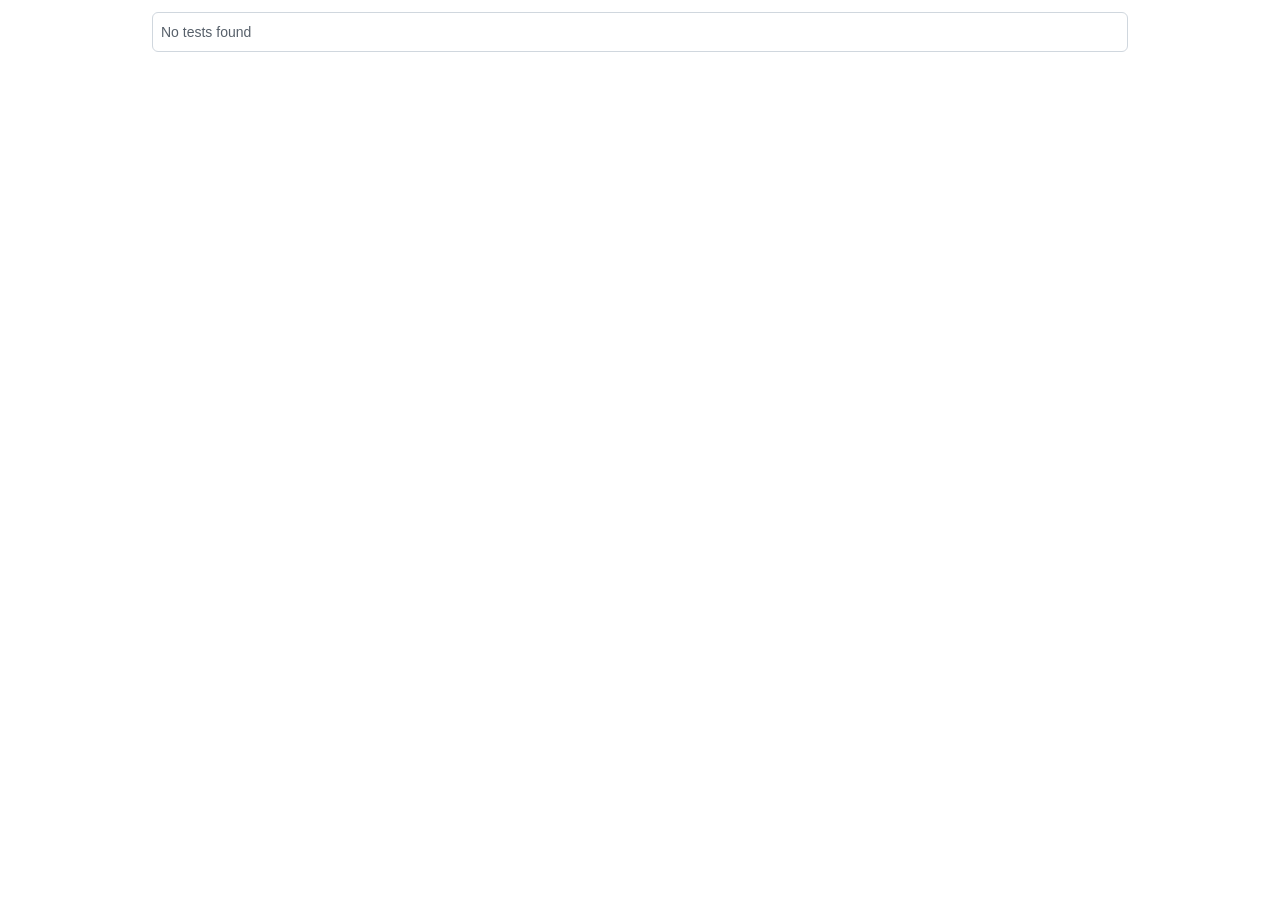
<file: tests/node_modules/playwright-core/lib/vite/htmlReport/index.html>
<!DOCTYPE html>
<html style='scrollbar-gutter: stable both-edges;'>
  <head>
    <meta charset='UTF-8'>
    <meta name='color-scheme' content='dark light'>
    <meta name='viewport' content='width=device-width, initial-scale=1.0'>
    <title>Playwright Test Report</title>
    <script type="module" crossorigin src="./report.js"></script>
    <link rel="stylesheet" crossorigin href="./report.css">
  </head>
  <body>
    <div id='root'></div>
  </body>
</html>
</file>
<file: tests/node_modules/playwright-core/lib/vite/htmlReport/report.css>
:root{--color-canvas-default-transparent: rgba(255,255,255,0);--color-marketing-icon-primary: #218bff;--color-marketing-icon-secondary: #54aeff;--color-diff-blob-addition-num-text: #24292f;--color-diff-blob-addition-fg: #24292f;--color-diff-blob-addition-num-bg: #CCFFD8;--color-diff-blob-addition-line-bg: #E6FFEC;--color-diff-blob-addition-word-bg: #ABF2BC;--color-diff-blob-deletion-num-text: #24292f;--color-diff-blob-deletion-fg: #24292f;--color-diff-blob-deletion-num-bg: #FFD7D5;--color-diff-blob-deletion-line-bg: #FFEBE9;--color-diff-blob-deletion-word-bg: rgba(255,129,130,.4);--color-diff-blob-hunk-num-bg: rgba(84,174,255,.4);--color-diff-blob-expander-icon: #57606a;--color-diff-blob-selected-line-highlight-mix-blend-mode: multiply;--color-diffstat-deletion-border: rgba(27,31,36,.15);--color-diffstat-addition-border: rgba(27,31,36,.15);--color-diffstat-addition-bg: #2da44e;--color-search-keyword-hl: #fff8c5;--color-prettylights-syntax-comment: #6e7781;--color-prettylights-syntax-constant: #0550ae;--color-prettylights-syntax-entity: #8250df;--color-prettylights-syntax-storage-modifier-import: #24292f;--color-prettylights-syntax-entity-tag: #116329;--color-prettylights-syntax-keyword: #cf222e;--color-prettylights-syntax-string: #0a3069;--color-prettylights-syntax-variable: #953800;--color-prettylights-syntax-brackethighlighter-unmatched: #82071e;--color-prettylights-syntax-invalid-illegal-text: #f6f8fa;--color-prettylights-syntax-invalid-illegal-bg: #82071e;--color-prettylights-syntax-carriage-return-text: #f6f8fa;--color-prettylights-syntax-carriage-return-bg: #cf222e;--color-prettylights-syntax-string-regexp: #116329;--color-prettylights-syntax-markup-list: #3b2300;--color-prettylights-syntax-markup-heading: #0550ae;--color-prettylights-syntax-markup-italic: #24292f;--color-prettylights-syntax-markup-bold: #24292f;--color-prettylights-syntax-markup-deleted-text: #82071e;--color-prettylights-syntax-markup-deleted-bg: #FFEBE9;--color-prettylights-syntax-markup-inserted-text: #116329;--color-prettylights-syntax-markup-inserted-bg: #dafbe1;--color-prettylights-syntax-markup-changed-text: #953800;--color-prettylights-syntax-markup-changed-bg: #ffd8b5;--color-prettylights-syntax-markup-ignored-text: #eaeef2;--color-prettylights-syntax-markup-ignored-bg: #0550ae;--color-prettylights-syntax-meta-diff-range: #8250df;--color-prettylights-syntax-brackethighlighter-angle: #57606a;--color-prettylights-syntax-sublimelinter-gutter-mark: #8c959f;--color-prettylights-syntax-constant-other-reference-link: #0a3069;--color-codemirror-text: #24292f;--color-codemirror-bg: #ffffff;--color-codemirror-gutters-bg: #ffffff;--color-codemirror-guttermarker-text: #ffffff;--color-codemirror-guttermarker-subtle-text: #6e7781;--color-codemirror-linenumber-text: #57606a;--color-codemirror-cursor: #24292f;--color-codemirror-selection-bg: rgba(84,174,255,.4);--color-codemirror-activeline-bg: rgba(234,238,242,.5);--color-codemirror-matchingbracket-text: #24292f;--color-codemirror-lines-bg: #ffffff;--color-codemirror-syntax-comment: #24292f;--color-codemirror-syntax-constant: #0550ae;--color-codemirror-syntax-entity: #8250df;--color-codemirror-syntax-keyword: #cf222e;--color-codemirror-syntax-storage: #cf222e;--color-codemirror-syntax-string: #0a3069;--color-codemirror-syntax-support: #0550ae;--color-codemirror-syntax-variable: #953800;--color-checks-bg: #24292f;--color-checks-run-border-width: 0px;--color-checks-container-border-width: 0px;--color-checks-text-primary: #f6f8fa;--color-checks-text-secondary: #8c959f;--color-checks-text-link: #54aeff;--color-checks-btn-icon: #afb8c1;--color-checks-btn-hover-icon: #f6f8fa;--color-checks-btn-hover-bg: rgba(255,255,255,.125);--color-checks-input-text: #eaeef2;--color-checks-input-placeholder-text: #8c959f;--color-checks-input-focus-text: #8c959f;--color-checks-input-bg: #32383f;--color-checks-input-shadow: none;--color-checks-donut-error: #fa4549;--color-checks-donut-pending: #bf8700;--color-checks-donut-success: #2da44e;--color-checks-donut-neutral: #afb8c1;--color-checks-dropdown-text: #afb8c1;--color-checks-dropdown-bg: #32383f;--color-checks-dropdown-border: #424a53;--color-checks-dropdown-shadow: rgba(27,31,36,.3);--color-checks-dropdown-hover-text: #f6f8fa;--color-checks-dropdown-hover-bg: #424a53;--color-checks-dropdown-btn-hover-text: #f6f8fa;--color-checks-dropdown-btn-hover-bg: #32383f;--color-checks-scrollbar-thumb-bg: #57606a;--color-checks-header-label-text: #d0d7de;--color-checks-header-label-open-text: #f6f8fa;--color-checks-header-border: #32383f;--color-checks-header-icon: #8c959f;--color-checks-line-text: #d0d7de;--color-checks-line-num-text: rgba(140,149,159,.75);--color-checks-line-timestamp-text: #8c959f;--color-checks-line-hover-bg: #32383f;--color-checks-line-selected-bg: rgba(33,139,255,.15);--color-checks-line-selected-num-text: #54aeff;--color-checks-line-dt-fm-text: #24292f;--color-checks-line-dt-fm-bg: #9a6700;--color-checks-gate-bg: rgba(125,78,0,.15);--color-checks-gate-text: #d0d7de;--color-checks-gate-waiting-text: #afb8c1;--color-checks-step-header-open-bg: #32383f;--color-checks-step-error-text: #ff8182;--color-checks-step-warning-text: #d4a72c;--color-checks-logline-text: #8c959f;--color-checks-logline-num-text: rgba(140,149,159,.75);--color-checks-logline-debug-text: #c297ff;--color-checks-logline-error-text: #d0d7de;--color-checks-logline-error-num-text: #ff8182;--color-checks-logline-error-bg: rgba(164,14,38,.15);--color-checks-logline-warning-text: #d0d7de;--color-checks-logline-warning-num-text: #d4a72c;--color-checks-logline-warning-bg: rgba(125,78,0,.15);--color-checks-logline-command-text: #54aeff;--color-checks-logline-section-text: #4ac26b;--color-checks-ansi-black: #24292f;--color-checks-ansi-black-bright: #32383f;--color-checks-ansi-white: #d0d7de;--color-checks-ansi-white-bright: #d0d7de;--color-checks-ansi-gray: #8c959f;--color-checks-ansi-red: #ff8182;--color-checks-ansi-red-bright: #ffaba8;--color-checks-ansi-green: #4ac26b;--color-checks-ansi-green-bright: #6fdd8b;--color-checks-ansi-yellow: #d4a72c;--color-checks-ansi-yellow-bright: #eac54f;--color-checks-ansi-blue: #54aeff;--color-checks-ansi-blue-bright: #80ccff;--color-checks-ansi-magenta: #c297ff;--color-checks-ansi-magenta-bright: #d8b9ff;--color-checks-ansi-cyan: #76e3ea;--color-checks-ansi-cyan-bright: #b3f0ff;--color-project-header-bg: #24292f;--color-project-sidebar-bg: #ffffff;--color-project-gradient-in: #ffffff;--color-project-gradient-out: rgba(255,255,255,0);--color-mktg-success: rgba(36,146,67,1);--color-mktg-info: rgba(19,119,234,1);--color-mktg-bg-shade-gradient-top: rgba(27,31,36,.065);--color-mktg-bg-shade-gradient-bottom: rgba(27,31,36,0);--color-mktg-btn-bg-top: hsla(228,82%,66%,1);--color-mktg-btn-bg-bottom: #4969ed;--color-mktg-btn-bg-overlay-top: hsla(228,74%,59%,1);--color-mktg-btn-bg-overlay-bottom: #3355e0;--color-mktg-btn-text: #ffffff;--color-mktg-btn-primary-bg-top: hsla(137,56%,46%,1);--color-mktg-btn-primary-bg-bottom: #2ea44f;--color-mktg-btn-primary-bg-overlay-top: hsla(134,60%,38%,1);--color-mktg-btn-primary-bg-overlay-bottom: #22863a;--color-mktg-btn-primary-text: #ffffff;--color-mktg-btn-enterprise-bg-top: hsla(249,100%,72%,1);--color-mktg-btn-enterprise-bg-bottom: #6f57ff;--color-mktg-btn-enterprise-bg-overlay-top: hsla(248,65%,63%,1);--color-mktg-btn-enterprise-bg-overlay-bottom: #614eda;--color-mktg-btn-enterprise-text: #ffffff;--color-mktg-btn-outline-text: #4969ed;--color-mktg-btn-outline-border: rgba(73,105,237,.3);--color-mktg-btn-outline-hover-text: #3355e0;--color-mktg-btn-outline-hover-border: rgba(51,85,224,.5);--color-mktg-btn-outline-focus-border: #4969ed;--color-mktg-btn-outline-focus-border-inset: rgba(73,105,237,.5);--color-mktg-btn-dark-text: #ffffff;--color-mktg-btn-dark-border: rgba(255,255,255,.3);--color-mktg-btn-dark-hover-text: #ffffff;--color-mktg-btn-dark-hover-border: rgba(255,255,255,.5);--color-mktg-btn-dark-focus-border: #ffffff;--color-mktg-btn-dark-focus-border-inset: rgba(255,255,255,.5);--color-avatar-bg: #ffffff;--color-avatar-border: rgba(27,31,36,.15);--color-avatar-stack-fade: #afb8c1;--color-avatar-stack-fade-more: #d0d7de;--color-avatar-child-shadow: -2px -2px 0 rgba(255,255,255,.8);--color-topic-tag-border: rgba(0,0,0,0);--color-select-menu-backdrop-border: rgba(0,0,0,0);--color-select-menu-tap-highlight: rgba(175,184,193,.5);--color-select-menu-tap-focus-bg: #b6e3ff;--color-overlay-shadow: 0 1px 3px rgba(27,31,36,.12), 0 8px 24px rgba(66,74,83,.12);--color-header-text: rgba(255,255,255,.7);--color-header-bg: #24292f;--color-header-logo: #ffffff;--color-header-search-bg: #24292f;--color-header-search-border: #57606a;--color-sidenav-selected-bg: #ffffff;--color-menu-bg-active: rgba(0,0,0,0);--color-control-transparent-bg-hover: #818b981a;--color-input-disabled-bg: rgba(175,184,193,.2);--color-timeline-badge-bg: #eaeef2;--color-ansi-black: #24292f;--color-ansi-black-bright: #57606a;--color-ansi-white: #6e7781;--color-ansi-white-bright: #8c959f;--color-ansi-gray: #6e7781;--color-ansi-red: #cf222e;--color-ansi-red-bright: #a40e26;--color-ansi-green: #116329;--color-ansi-green-bright: #1a7f37;--color-ansi-yellow: #4d2d00;--color-ansi-yellow-bright: #633c01;--color-ansi-blue: #0969da;--color-ansi-blue-bright: #218bff;--color-ansi-magenta: #8250df;--color-ansi-magenta-bright: #a475f9;--color-ansi-cyan: #1b7c83;--color-ansi-cyan-bright: #3192aa;--color-btn-text: #24292f;--color-btn-bg: #f6f8fa;--color-btn-border: rgba(27,31,36,.15);--color-btn-shadow: 0 1px 0 rgba(27,31,36,.04);--color-btn-inset-shadow: inset 0 1px 0 rgba(255,255,255,.25);--color-btn-hover-bg: #f3f4f6;--color-btn-hover-border: rgba(27,31,36,.15);--color-btn-active-bg: hsla(220,14%,93%,1);--color-btn-active-border: rgba(27,31,36,.15);--color-btn-selected-bg: hsla(220,14%,94%,1);--color-btn-focus-bg: #f6f8fa;--color-btn-focus-border: rgba(27,31,36,.15);--color-btn-focus-shadow: 0 0 0 3px rgba(9,105,218,.3);--color-btn-shadow-active: inset 0 .15em .3em rgba(27,31,36,.15);--color-btn-shadow-input-focus: 0 0 0 .2em rgba(9,105,218,.3);--color-btn-counter-bg: rgba(27,31,36,.08);--color-btn-primary-text: #ffffff;--color-btn-primary-bg: #2da44e;--color-btn-primary-border: rgba(27,31,36,.15);--color-btn-primary-shadow: 0 1px 0 rgba(27,31,36,.1);--color-btn-primary-inset-shadow: inset 0 1px 0 rgba(255,255,255,.03);--color-btn-primary-hover-bg: #2c974b;--color-btn-primary-hover-border: rgba(27,31,36,.15);--color-btn-primary-selected-bg: hsla(137,55%,36%,1);--color-btn-primary-selected-shadow: inset 0 1px 0 rgba(0,45,17,.2);--color-btn-primary-disabled-text: rgba(255,255,255,.8);--color-btn-primary-disabled-bg: #94d3a2;--color-btn-primary-disabled-border: rgba(27,31,36,.15);--color-btn-primary-focus-bg: #2da44e;--color-btn-primary-focus-border: rgba(27,31,36,.15);--color-btn-primary-focus-shadow: 0 0 0 3px rgba(45,164,78,.4);--color-btn-primary-icon: rgba(255,255,255,.8);--color-btn-primary-counter-bg: rgba(255,255,255,.2);--color-btn-outline-text: #0969da;--color-btn-outline-hover-text: #ffffff;--color-btn-outline-hover-bg: #0969da;--color-btn-outline-hover-border: rgba(27,31,36,.15);--color-btn-outline-hover-shadow: 0 1px 0 rgba(27,31,36,.1);--color-btn-outline-hover-inset-shadow: inset 0 1px 0 rgba(255,255,255,.03);--color-btn-outline-hover-counter-bg: rgba(255,255,255,.2);--color-btn-outline-selected-text: #ffffff;--color-btn-outline-selected-bg: hsla(212,92%,42%,1);--color-btn-outline-selected-border: rgba(27,31,36,.15);--color-btn-outline-selected-shadow: inset 0 1px 0 rgba(0,33,85,.2);--color-btn-outline-disabled-text: rgba(9,105,218,.5);--color-btn-outline-disabled-bg: #f6f8fa;--color-btn-outline-disabled-counter-bg: rgba(9,105,218,.05);--color-btn-outline-focus-border: rgba(27,31,36,.15);--color-btn-outline-focus-shadow: 0 0 0 3px rgba(5,80,174,.4);--color-btn-outline-counter-bg: rgba(9,105,218,.1);--color-btn-danger-text: #cf222e;--color-btn-danger-hover-text: #ffffff;--color-btn-danger-hover-bg: #a40e26;--color-btn-danger-hover-border: rgba(27,31,36,.15);--color-btn-danger-hover-shadow: 0 1px 0 rgba(27,31,36,.1);--color-btn-danger-hover-inset-shadow: inset 0 1px 0 rgba(255,255,255,.03);--color-btn-danger-hover-counter-bg: rgba(255,255,255,.2);--color-btn-danger-selected-text: #ffffff;--color-btn-danger-selected-bg: hsla(356,72%,44%,1);--color-btn-danger-selected-border: rgba(27,31,36,.15);--color-btn-danger-selected-shadow: inset 0 1px 0 rgba(76,0,20,.2);--color-btn-danger-disabled-text: rgba(207,34,46,.5);--color-btn-danger-disabled-bg: #f6f8fa;--color-btn-danger-disabled-counter-bg: rgba(207,34,46,.05);--color-btn-danger-focus-border: rgba(27,31,36,.15);--color-btn-danger-focus-shadow: 0 0 0 3px rgba(164,14,38,.4);--color-btn-danger-counter-bg: rgba(207,34,46,.1);--color-btn-danger-icon: #cf222e;--color-btn-danger-hover-icon: #ffffff;--color-underlinenav-icon: #6e7781;--color-underlinenav-border-hover: rgba(175,184,193,.2);--color-fg-default: #24292f;--color-fg-muted: #57606a;--color-fg-subtle: #6e7781;--color-fg-on-emphasis: #ffffff;--color-canvas-default: #ffffff;--color-canvas-overlay: #ffffff;--color-canvas-inset: #f6f8fa;--color-canvas-subtle: #f6f8fa;--color-border-default: #d0d7de;--color-border-muted: hsla(210,18%,87%,1);--color-border-subtle: rgba(27,31,36,.15);--color-shadow-small: 0 1px 0 rgba(27,31,36,.04);--color-shadow-medium: 0 3px 6px rgba(140,149,159,.15);--color-shadow-large: 0 8px 24px rgba(140,149,159,.2);--color-shadow-extra-large: 0 12px 28px rgba(140,149,159,.3);--color-neutral-emphasis-plus: #24292f;--color-neutral-emphasis: #6e7781;--color-neutral-muted: rgba(175,184,193,.2);--color-neutral-subtle: rgba(234,238,242,.5);--color-accent-fg: #0969da;--color-accent-emphasis: #0969da;--color-accent-muted: rgba(84,174,255,.4);--color-accent-subtle: #ddf4ff;--color-success-fg: #1a7f37;--color-success-emphasis: #2da44e;--color-success-muted: rgba(74,194,107,.4);--color-success-subtle: #dafbe1;--color-attention-fg: #9a6700;--color-attention-emphasis: #bf8700;--color-attention-muted: rgba(212,167,44,.4);--color-attention-subtle: #fff8c5;--color-severe-fg: #bc4c00;--color-severe-emphasis: #bc4c00;--color-severe-muted: rgba(251,143,68,.4);--color-severe-subtle: #fff1e5;--color-danger-fg: #cf222e;--color-danger-emphasis: #cf222e;--color-danger-muted: rgba(255,129,130,.4);--color-danger-subtle: #FFEBE9;--color-done-fg: #8250df;--color-done-emphasis: #8250df;--color-done-muted: rgba(194,151,255,.4);--color-done-subtle: #fbefff;--color-sponsors-fg: #bf3989;--color-sponsors-emphasis: #bf3989;--color-sponsors-muted: rgba(255,128,200,.4);--color-sponsors-subtle: #ffeff7;--color-primer-canvas-backdrop: rgba(27,31,36,.5);--color-primer-canvas-sticky: rgba(255,255,255,.95);--color-primer-border-active: #FD8C73;--color-primer-border-contrast: rgba(27,31,36,.1);--color-primer-shadow-highlight: inset 0 1px 0 rgba(255,255,255,.25);--color-primer-shadow-inset: inset 0 1px 0 rgba(208,215,222,.2);--color-primer-shadow-focus: 0 0 0 3px rgba(9,105,218,.3);--color-scale-black: #1b1f24;--color-scale-white: #ffffff;--color-scale-gray-0: #f6f8fa;--color-scale-gray-1: #eaeef2;--color-scale-gray-2: #d0d7de;--color-scale-gray-3: #afb8c1;--color-scale-gray-4: #8c959f;--color-scale-gray-5: #6e7781;--color-scale-gray-6: #57606a;--color-scale-gray-7: #424a53;--color-scale-gray-8: #32383f;--color-scale-gray-9: #24292f;--color-scale-blue-0: #ddf4ff;--color-scale-blue-1: #b6e3ff;--color-scale-blue-2: #80ccff;--color-scale-blue-3: #54aeff;--color-scale-blue-4: #218bff;--color-scale-blue-5: #0969da;--color-scale-blue-6: #0550ae;--color-scale-blue-7: #033d8b;--color-scale-blue-8: #0a3069;--color-scale-blue-9: #002155;--color-scale-green-0: #dafbe1;--color-scale-green-1: #aceebb;--color-scale-green-2: #6fdd8b;--color-scale-green-3: #4ac26b;--color-scale-green-4: #2da44e;--color-scale-green-5: #1a7f37;--color-scale-green-6: #116329;--color-scale-green-7: #044f1e;--color-scale-green-8: #003d16;--color-scale-green-9: #002d11;--color-scale-yellow-0: #fff8c5;--color-scale-yellow-1: #fae17d;--color-scale-yellow-2: #eac54f;--color-scale-yellow-3: #d4a72c;--color-scale-yellow-4: #bf8700;--color-scale-yellow-5: #9a6700;--color-scale-yellow-6: #7d4e00;--color-scale-yellow-7: #633c01;--color-scale-yellow-8: #4d2d00;--color-scale-yellow-9: #3b2300;--color-scale-orange-0: #fff1e5;--color-scale-orange-1: #ffd8b5;--color-scale-orange-2: #ffb77c;--color-scale-orange-3: #fb8f44;--color-scale-orange-4: #e16f24;--color-scale-orange-5: #bc4c00;--color-scale-orange-6: #953800;--color-scale-orange-7: #762c00;--color-scale-orange-8: #5c2200;--color-scale-orange-9: #471700;--color-scale-red-0: #FFEBE9;--color-scale-red-1: #ffcecb;--color-scale-red-2: #ffaba8;--color-scale-red-3: #ff8182;--color-scale-red-4: #fa4549;--color-scale-red-5: #cf222e;--color-scale-red-6: #a40e26;--color-scale-red-7: #82071e;--color-scale-red-8: #660018;--color-scale-red-9: #4c0014;--color-scale-purple-0: #fbefff;--color-scale-purple-1: #ecd8ff;--color-scale-purple-2: #d8b9ff;--color-scale-purple-3: #c297ff;--color-scale-purple-4: #a475f9;--color-scale-purple-5: #8250df;--color-scale-purple-6: #6639ba;--color-scale-purple-7: #512a97;--color-scale-purple-8: #3e1f79;--color-scale-purple-9: #2e1461;--color-scale-pink-0: #ffeff7;--color-scale-pink-1: #ffd3eb;--color-scale-pink-2: #ffadda;--color-scale-pink-3: #ff80c8;--color-scale-pink-4: #e85aad;--color-scale-pink-5: #bf3989;--color-scale-pink-6: #99286e;--color-scale-pink-7: #772057;--color-scale-pink-8: #611347;--color-scale-pink-9: #4d0336;--color-scale-coral-0: #FFF0EB;--color-scale-coral-1: #FFD6CC;--color-scale-coral-2: #FFB4A1;--color-scale-coral-3: #FD8C73;--color-scale-coral-4: #EC6547;--color-scale-coral-5: #C4432B;--color-scale-coral-6: #9E2F1C;--color-scale-coral-7: #801F0F;--color-scale-coral-8: #691105;--color-scale-coral-9: #510901 }:root.dark-mode{color-scheme:dark;--color-canvas-default-transparent: rgba(13,17,23,0);--color-marketing-icon-primary: #79c0ff;--color-marketing-icon-secondary: #1f6feb;--color-diff-blob-addition-num-text: #c9d1d9;--color-diff-blob-addition-fg: #c9d1d9;--color-diff-blob-addition-num-bg: rgba(63,185,80,.3);--color-diff-blob-addition-line-bg: rgba(46,160,67,.15);--color-diff-blob-addition-word-bg: rgba(46,160,67,.4);--color-diff-blob-deletion-num-text: #c9d1d9;--color-diff-blob-deletion-fg: #c9d1d9;--color-diff-blob-deletion-num-bg: rgba(248,81,73,.3);--color-diff-blob-deletion-line-bg: rgba(248,81,73,.15);--color-diff-blob-deletion-word-bg: rgba(248,81,73,.4);--color-diff-blob-hunk-num-bg: rgba(56,139,253,.4);--color-diff-blob-expander-icon: #8b949e;--color-diff-blob-selected-line-highlight-mix-blend-mode: screen;--color-diffstat-deletion-border: rgba(240,246,252,.1);--color-diffstat-addition-border: rgba(240,246,252,.1);--color-diffstat-addition-bg: #3fb950;--color-search-keyword-hl: rgba(210,153,34,.4);--color-prettylights-syntax-comment: #8b949e;--color-prettylights-syntax-constant: #79c0ff;--color-prettylights-syntax-entity: #d2a8ff;--color-prettylights-syntax-storage-modifier-import: #c9d1d9;--color-prettylights-syntax-entity-tag: #7ee787;--color-prettylights-syntax-keyword: #ff7b72;--color-prettylights-syntax-string: #a5d6ff;--color-prettylights-syntax-variable: #ffa657;--color-prettylights-syntax-brackethighlighter-unmatched: #f85149;--color-prettylights-syntax-invalid-illegal-text: #f0f6fc;--color-prettylights-syntax-invalid-illegal-bg: #8e1519;--color-prettylights-syntax-carriage-return-text: #f0f6fc;--color-prettylights-syntax-carriage-return-bg: #b62324;--color-prettylights-syntax-string-regexp: #7ee787;--color-prettylights-syntax-markup-list: #f2cc60;--color-prettylights-syntax-markup-heading: #1f6feb;--color-prettylights-syntax-markup-italic: #c9d1d9;--color-prettylights-syntax-markup-bold: #c9d1d9;--color-prettylights-syntax-markup-deleted-text: #ffdcd7;--color-prettylights-syntax-markup-deleted-bg: #67060c;--color-prettylights-syntax-markup-inserted-text: #aff5b4;--color-prettylights-syntax-markup-inserted-bg: #033a16;--color-prettylights-syntax-markup-changed-text: #ffdfb6;--color-prettylights-syntax-markup-changed-bg: #5a1e02;--color-prettylights-syntax-markup-ignored-text: #c9d1d9;--color-prettylights-syntax-markup-ignored-bg: #1158c7;--color-prettylights-syntax-meta-diff-range: #d2a8ff;--color-prettylights-syntax-brackethighlighter-angle: #8b949e;--color-prettylights-syntax-sublimelinter-gutter-mark: #484f58;--color-prettylights-syntax-constant-other-reference-link: #a5d6ff;--color-codemirror-text: #c9d1d9;--color-codemirror-bg: #0d1117;--color-codemirror-gutters-bg: #0d1117;--color-codemirror-guttermarker-text: #0d1117;--color-codemirror-guttermarker-subtle-text: #484f58;--color-codemirror-linenumber-text: #8b949e;--color-codemirror-cursor: #c9d1d9;--color-codemirror-selection-bg: rgba(56,139,253,.4);--color-codemirror-activeline-bg: rgba(110,118,129,.1);--color-codemirror-matchingbracket-text: #c9d1d9;--color-codemirror-lines-bg: #0d1117;--color-codemirror-syntax-comment: #8b949e;--color-codemirror-syntax-constant: #79c0ff;--color-codemirror-syntax-entity: #d2a8ff;--color-codemirror-syntax-keyword: #ff7b72;--color-codemirror-syntax-storage: #ff7b72;--color-codemirror-syntax-string: #a5d6ff;--color-codemirror-syntax-support: #79c0ff;--color-codemirror-syntax-variable: #ffa657;--color-checks-bg: #010409;--color-checks-run-border-width: 1px;--color-checks-container-border-width: 1px;--color-checks-text-primary: #c9d1d9;--color-checks-text-secondary: #8b949e;--color-checks-text-link: #58a6ff;--color-checks-btn-icon: #8b949e;--color-checks-btn-hover-icon: #c9d1d9;--color-checks-btn-hover-bg: rgba(110,118,129,.1);--color-checks-input-text: #8b949e;--color-checks-input-placeholder-text: #484f58;--color-checks-input-focus-text: #c9d1d9;--color-checks-input-bg: #161b22;--color-checks-input-shadow: none;--color-checks-donut-error: #f85149;--color-checks-donut-pending: #d29922;--color-checks-donut-success: #2ea043;--color-checks-donut-neutral: #8b949e;--color-checks-dropdown-text: #c9d1d9;--color-checks-dropdown-bg: #161b22;--color-checks-dropdown-border: #30363d;--color-checks-dropdown-shadow: rgba(1,4,9,.3);--color-checks-dropdown-hover-text: #c9d1d9;--color-checks-dropdown-hover-bg: rgba(110,118,129,.1);--color-checks-dropdown-btn-hover-text: #c9d1d9;--color-checks-dropdown-btn-hover-bg: rgba(110,118,129,.1);--color-checks-scrollbar-thumb-bg: rgba(110,118,129,.4);--color-checks-header-label-text: #8b949e;--color-checks-header-label-open-text: #c9d1d9;--color-checks-header-border: #21262d;--color-checks-header-icon: #8b949e;--color-checks-line-text: #8b949e;--color-checks-line-num-text: #484f58;--color-checks-line-timestamp-text: #484f58;--color-checks-line-hover-bg: rgba(110,118,129,.1);--color-checks-line-selected-bg: rgba(56,139,253,.15);--color-checks-line-selected-num-text: #58a6ff;--color-checks-line-dt-fm-text: #f0f6fc;--color-checks-line-dt-fm-bg: #9e6a03;--color-checks-gate-bg: rgba(187,128,9,.15);--color-checks-gate-text: #8b949e;--color-checks-gate-waiting-text: #d29922;--color-checks-step-header-open-bg: #161b22;--color-checks-step-error-text: #f85149;--color-checks-step-warning-text: #d29922;--color-checks-logline-text: #8b949e;--color-checks-logline-num-text: #484f58;--color-checks-logline-debug-text: #a371f7;--color-checks-logline-error-text: #8b949e;--color-checks-logline-error-num-text: #484f58;--color-checks-logline-error-bg: rgba(248,81,73,.15);--color-checks-logline-warning-text: #8b949e;--color-checks-logline-warning-num-text: #d29922;--color-checks-logline-warning-bg: rgba(187,128,9,.15);--color-checks-logline-command-text: #58a6ff;--color-checks-logline-section-text: #3fb950;--color-checks-ansi-black: #0d1117;--color-checks-ansi-black-bright: #161b22;--color-checks-ansi-white: #b1bac4;--color-checks-ansi-white-bright: #b1bac4;--color-checks-ansi-gray: #6e7681;--color-checks-ansi-red: #ff7b72;--color-checks-ansi-red-bright: #ffa198;--color-checks-ansi-green: #3fb950;--color-checks-ansi-green-bright: #56d364;--color-checks-ansi-yellow: #d29922;--color-checks-ansi-yellow-bright: #e3b341;--color-checks-ansi-blue: #58a6ff;--color-checks-ansi-blue-bright: #79c0ff;--color-checks-ansi-magenta: #bc8cff;--color-checks-ansi-magenta-bright: #d2a8ff;--color-checks-ansi-cyan: #76e3ea;--color-checks-ansi-cyan-bright: #b3f0ff;--color-project-header-bg: #0d1117;--color-project-sidebar-bg: #161b22;--color-project-gradient-in: #161b22;--color-project-gradient-out: rgba(22,27,34,0);--color-mktg-success: rgba(41,147,61,1);--color-mktg-info: rgba(42,123,243,1);--color-mktg-bg-shade-gradient-top: rgba(1,4,9,.065);--color-mktg-bg-shade-gradient-bottom: rgba(1,4,9,0);--color-mktg-btn-bg-top: hsla(228,82%,66%,1);--color-mktg-btn-bg-bottom: #4969ed;--color-mktg-btn-bg-overlay-top: hsla(228,74%,59%,1);--color-mktg-btn-bg-overlay-bottom: #3355e0;--color-mktg-btn-text: #f0f6fc;--color-mktg-btn-primary-bg-top: hsla(137,56%,46%,1);--color-mktg-btn-primary-bg-bottom: #2ea44f;--color-mktg-btn-primary-bg-overlay-top: hsla(134,60%,38%,1);--color-mktg-btn-primary-bg-overlay-bottom: #22863a;--color-mktg-btn-primary-text: #f0f6fc;--color-mktg-btn-enterprise-bg-top: hsla(249,100%,72%,1);--color-mktg-btn-enterprise-bg-bottom: #6f57ff;--color-mktg-btn-enterprise-bg-overlay-top: hsla(248,65%,63%,1);--color-mktg-btn-enterprise-bg-overlay-bottom: #614eda;--color-mktg-btn-enterprise-text: #f0f6fc;--color-mktg-btn-outline-text: #f0f6fc;--color-mktg-btn-outline-border: rgba(240,246,252,.3);--color-mktg-btn-outline-hover-text: #f0f6fc;--color-mktg-btn-outline-hover-border: rgba(240,246,252,.5);--color-mktg-btn-outline-focus-border: #f0f6fc;--color-mktg-btn-outline-focus-border-inset: rgba(240,246,252,.5);--color-mktg-btn-dark-text: #f0f6fc;--color-mktg-btn-dark-border: rgba(240,246,252,.3);--color-mktg-btn-dark-hover-text: #f0f6fc;--color-mktg-btn-dark-hover-border: rgba(240,246,252,.5);--color-mktg-btn-dark-focus-border: #f0f6fc;--color-mktg-btn-dark-focus-border-inset: rgba(240,246,252,.5);--color-avatar-bg: rgba(240,246,252,.1);--color-avatar-border: rgba(240,246,252,.1);--color-avatar-stack-fade: #30363d;--color-avatar-stack-fade-more: #21262d;--color-avatar-child-shadow: -2px -2px 0 #0d1117;--color-topic-tag-border: rgba(0,0,0,0);--color-select-menu-backdrop-border: #484f58;--color-select-menu-tap-highlight: rgba(48,54,61,.5);--color-select-menu-tap-focus-bg: #0c2d6b;--color-overlay-shadow: 0 0 0 1px #30363d, 0 16px 32px rgba(1,4,9,.85);--color-header-text: rgba(240,246,252,.7);--color-header-bg: #161b22;--color-header-logo: #f0f6fc;--color-header-search-bg: #0d1117;--color-header-search-border: #30363d;--color-sidenav-selected-bg: #21262d;--color-menu-bg-active: #161b22;--color-control-transparent-bg-hover: #656c7633;--color-input-disabled-bg: rgba(110,118,129,0);--color-timeline-badge-bg: #21262d;--color-ansi-black: #484f58;--color-ansi-black-bright: #6e7681;--color-ansi-white: #b1bac4;--color-ansi-white-bright: #f0f6fc;--color-ansi-gray: #6e7681;--color-ansi-red: #ff7b72;--color-ansi-red-bright: #ffa198;--color-ansi-green: #3fb950;--color-ansi-green-bright: #56d364;--color-ansi-yellow: #d29922;--color-ansi-yellow-bright: #e3b341;--color-ansi-blue: #58a6ff;--color-ansi-blue-bright: #79c0ff;--color-ansi-magenta: #bc8cff;--color-ansi-magenta-bright: #d2a8ff;--color-ansi-cyan: #39c5cf;--color-ansi-cyan-bright: #56d4dd;--color-btn-text: #c9d1d9;--color-btn-bg: #21262d;--color-btn-border: rgba(240,246,252,.1);--color-btn-shadow: 0 0 transparent;--color-btn-inset-shadow: 0 0 transparent;--color-btn-hover-bg: #30363d;--color-btn-hover-border: #8b949e;--color-btn-active-bg: hsla(212,12%,18%,1);--color-btn-active-border: #6e7681;--color-btn-selected-bg: #161b22;--color-btn-focus-bg: #21262d;--color-btn-focus-border: #8b949e;--color-btn-focus-shadow: 0 0 0 3px rgba(139,148,158,.3);--color-btn-shadow-active: inset 0 .15em .3em rgba(1,4,9,.15);--color-btn-shadow-input-focus: 0 0 0 .2em rgba(31,111,235,.3);--color-btn-counter-bg: #30363d;--color-btn-primary-text: #ffffff;--color-btn-primary-bg: #238636;--color-btn-primary-border: rgba(240,246,252,.1);--color-btn-primary-shadow: 0 0 transparent;--color-btn-primary-inset-shadow: 0 0 transparent;--color-btn-primary-hover-bg: #2ea043;--color-btn-primary-hover-border: rgba(240,246,252,.1);--color-btn-primary-selected-bg: #238636;--color-btn-primary-selected-shadow: 0 0 transparent;--color-btn-primary-disabled-text: rgba(240,246,252,.5);--color-btn-primary-disabled-bg: rgba(35,134,54,.6);--color-btn-primary-disabled-border: rgba(240,246,252,.1);--color-btn-primary-focus-bg: #238636;--color-btn-primary-focus-border: rgba(240,246,252,.1);--color-btn-primary-focus-shadow: 0 0 0 3px rgba(46,164,79,.4);--color-btn-primary-icon: #f0f6fc;--color-btn-primary-counter-bg: rgba(240,246,252,.2);--color-btn-outline-text: #58a6ff;--color-btn-outline-hover-text: #58a6ff;--color-btn-outline-hover-bg: #30363d;--color-btn-outline-hover-border: rgba(240,246,252,.1);--color-btn-outline-hover-shadow: 0 1px 0 rgba(1,4,9,.1);--color-btn-outline-hover-inset-shadow: inset 0 1px 0 rgba(240,246,252,.03);--color-btn-outline-hover-counter-bg: rgba(240,246,252,.2);--color-btn-outline-selected-text: #f0f6fc;--color-btn-outline-selected-bg: #0d419d;--color-btn-outline-selected-border: rgba(240,246,252,.1);--color-btn-outline-selected-shadow: 0 0 transparent;--color-btn-outline-disabled-text: rgba(88,166,255,.5);--color-btn-outline-disabled-bg: #0d1117;--color-btn-outline-disabled-counter-bg: rgba(31,111,235,.05);--color-btn-outline-focus-border: rgba(240,246,252,.1);--color-btn-outline-focus-shadow: 0 0 0 3px rgba(17,88,199,.4);--color-btn-outline-counter-bg: rgba(31,111,235,.1);--color-btn-danger-text: #f85149;--color-btn-danger-hover-text: #f0f6fc;--color-btn-danger-hover-bg: #da3633;--color-btn-danger-hover-border: #f85149;--color-btn-danger-hover-shadow: 0 0 transparent;--color-btn-danger-hover-inset-shadow: 0 0 transparent;--color-btn-danger-hover-icon: #f0f6fc;--color-btn-danger-hover-counter-bg: rgba(255,255,255,.2);--color-btn-danger-selected-text: #ffffff;--color-btn-danger-selected-bg: #b62324;--color-btn-danger-selected-border: #ff7b72;--color-btn-danger-selected-shadow: 0 0 transparent;--color-btn-danger-disabled-text: rgba(248,81,73,.5);--color-btn-danger-disabled-bg: #0d1117;--color-btn-danger-disabled-counter-bg: rgba(218,54,51,.05);--color-btn-danger-focus-border: #f85149;--color-btn-danger-focus-shadow: 0 0 0 3px rgba(248,81,73,.4);--color-btn-danger-counter-bg: rgba(218,54,51,.1);--color-btn-danger-icon: #f85149;--color-underlinenav-icon: #484f58;--color-underlinenav-border-hover: rgba(110,118,129,.4);--color-fg-default: #c9d1d9;--color-fg-muted: #8b949e;--color-fg-subtle: #484f58;--color-fg-on-emphasis: #f0f6fc;--color-canvas-default: #0d1117;--color-canvas-overlay: #161b22;--color-canvas-inset: #010409;--color-canvas-subtle: #161b22;--color-border-default: #30363d;--color-border-muted: #21262d;--color-border-subtle: rgba(240,246,252,.1);--color-shadow-small: 0 0 transparent;--color-shadow-medium: 0 3px 6px #010409;--color-shadow-large: 0 8px 24px #010409;--color-shadow-extra-large: 0 12px 48px #010409;--color-neutral-emphasis-plus: #6e7681;--color-neutral-emphasis: #6e7681;--color-neutral-muted: rgba(110,118,129,.4);--color-neutral-subtle: rgba(110,118,129,.1);--color-accent-fg: #58a6ff;--color-accent-emphasis: #1f6feb;--color-accent-muted: rgba(56,139,253,.4);--color-accent-subtle: rgba(56,139,253,.15);--color-success-fg: #3fb950;--color-success-emphasis: #238636;--color-success-muted: rgba(46,160,67,.4);--color-success-subtle: rgba(46,160,67,.15);--color-attention-fg: #d29922;--color-attention-emphasis: #9e6a03;--color-attention-muted: rgba(187,128,9,.4);--color-attention-subtle: rgba(187,128,9,.15);--color-severe-fg: #db6d28;--color-severe-emphasis: #bd561d;--color-severe-muted: rgba(219,109,40,.4);--color-severe-subtle: rgba(219,109,40,.15);--color-danger-fg: #f85149;--color-danger-emphasis: #da3633;--color-danger-muted: rgba(248,81,73,.4);--color-danger-subtle: rgba(248,81,73,.15);--color-done-fg: #a371f7;--color-done-emphasis: #8957e5;--color-done-muted: rgba(163,113,247,.4);--color-done-subtle: rgba(163,113,247,.15);--color-sponsors-fg: #db61a2;--color-sponsors-emphasis: #bf4b8a;--color-sponsors-muted: rgba(219,97,162,.4);--color-sponsors-subtle: rgba(219,97,162,.15);--color-primer-canvas-backdrop: rgba(1,4,9,.8);--color-primer-canvas-sticky: rgba(13,17,23,.95);--color-primer-border-active: #F78166;--color-primer-border-contrast: rgba(240,246,252,.2);--color-primer-shadow-highlight: 0 0 transparent;--color-primer-shadow-inset: 0 0 transparent;--color-primer-shadow-focus: 0 0 0 3px #0c2d6b;--color-scale-black: #010409;--color-scale-white: #f0f6fc;--color-scale-gray-0: #f0f6fc;--color-scale-gray-1: #c9d1d9;--color-scale-gray-2: #b1bac4;--color-scale-gray-3: #8b949e;--color-scale-gray-4: #6e7681;--color-scale-gray-5: #484f58;--color-scale-gray-6: #30363d;--color-scale-gray-7: #21262d;--color-scale-gray-8: #161b22;--color-scale-gray-9: #0d1117;--color-scale-blue-0: #cae8ff;--color-scale-blue-1: #a5d6ff;--color-scale-blue-2: #79c0ff;--color-scale-blue-3: #58a6ff;--color-scale-blue-4: #388bfd;--color-scale-blue-5: #1f6feb;--color-scale-blue-6: #1158c7;--color-scale-blue-7: #0d419d;--color-scale-blue-8: #0c2d6b;--color-scale-blue-9: #051d4d;--color-scale-green-0: #aff5b4;--color-scale-green-1: #7ee787;--color-scale-green-2: #56d364;--color-scale-green-3: #3fb950;--color-scale-green-4: #2ea043;--color-scale-green-5: #238636;--color-scale-green-6: #196c2e;--color-scale-green-7: #0f5323;--color-scale-green-8: #033a16;--color-scale-green-9: #04260f;--color-scale-yellow-0: #f8e3a1;--color-scale-yellow-1: #f2cc60;--color-scale-yellow-2: #e3b341;--color-scale-yellow-3: #d29922;--color-scale-yellow-4: #bb8009;--color-scale-yellow-5: #9e6a03;--color-scale-yellow-6: #845306;--color-scale-yellow-7: #693e00;--color-scale-yellow-8: #4b2900;--color-scale-yellow-9: #341a00;--color-scale-orange-0: #ffdfb6;--color-scale-orange-1: #ffc680;--color-scale-orange-2: #ffa657;--color-scale-orange-3: #f0883e;--color-scale-orange-4: #db6d28;--color-scale-orange-5: #bd561d;--color-scale-orange-6: #9b4215;--color-scale-orange-7: #762d0a;--color-scale-orange-8: #5a1e02;--color-scale-orange-9: #3d1300;--color-scale-red-0: #ffdcd7;--color-scale-red-1: #ffc1ba;--color-scale-red-2: #ffa198;--color-scale-red-3: #ff7b72;--color-scale-red-4: #f85149;--color-scale-red-5: #da3633;--color-scale-red-6: #b62324;--color-scale-red-7: #8e1519;--color-scale-red-8: #67060c;--color-scale-red-9: #490202;--color-scale-purple-0: #eddeff;--color-scale-purple-1: #e2c5ff;--color-scale-purple-2: #d2a8ff;--color-scale-purple-3: #bc8cff;--color-scale-purple-4: #a371f7;--color-scale-purple-5: #8957e5;--color-scale-purple-6: #6e40c9;--color-scale-purple-7: #553098;--color-scale-purple-8: #3c1e70;--color-scale-purple-9: #271052;--color-scale-pink-0: #ffdaec;--color-scale-pink-1: #ffbedd;--color-scale-pink-2: #ff9bce;--color-scale-pink-3: #f778ba;--color-scale-pink-4: #db61a2;--color-scale-pink-5: #bf4b8a;--color-scale-pink-6: #9e3670;--color-scale-pink-7: #7d2457;--color-scale-pink-8: #5e103e;--color-scale-pink-9: #42062a;--color-scale-coral-0: #FFDDD2;--color-scale-coral-1: #FFC2B2;--color-scale-coral-2: #FFA28B;--color-scale-coral-3: #F78166;--color-scale-coral-4: #EA6045;--color-scale-coral-5: #CF462D;--color-scale-coral-6: #AC3220;--color-scale-coral-7: #872012;--color-scale-coral-8: #640D04;--color-scale-coral-9: #460701 }:root{--box-shadow: rgba(0, 0, 0, .133) 0px 1.6px 3.6px 0px, rgba(0, 0, 0, .11) 0px .3px .9px 0px;--box-shadow-thick: rgb(0 0 0 / 10%) 0px 1.8px 1.9px, rgb(0 0 0 / 15%) 0px 6.1px 6.3px, rgb(0 0 0 / 10%) 0px -2px 4px, rgb(0 0 0 / 15%) 0px -6.1px 12px, rgb(0 0 0 / 25%) 0px 6px 12px}*{box-sizing:border-box;min-width:0;min-height:0}svg{fill:currentColor}.vbox{display:flex;flex-direction:column;flex:auto;position:relative}.hbox{display:flex;flex:auto;position:relative}.hidden{visibility:hidden}.d-flex{display:flex!important}.d-inline{display:inline!important}.m-1{margin:4px}.m-2{margin:8px}.m-3{margin:16px}.m-4{margin:24px}.m-5{margin:32px}.mx-1{margin:0 4px}.mx-2{margin:0 8px}.mx-3{margin:0 16px}.mx-4{margin:0 24px}.mx-5{margin:0 32px}.my-1{margin:4px 0}.my-2{margin:8px 0}.my-3{margin:16px 0}.my-4{margin:24px 0}.my-5{margin:32px 0}.mt-1{margin-top:4px}.mt-2{margin-top:8px}.mt-3{margin-top:16px}.mt-4{margin-top:24px}.mt-5{margin-top:32px}.mr-1{margin-right:4px}.mr-2{margin-right:8px}.mr-3{margin-right:16px}.mr-4{margin-right:24px}.mr-5{margin-right:32px}.mb-1{margin-bottom:4px}.mb-2{margin-bottom:8px}.mb-3{margin-bottom:16px}.mb-4{margin-bottom:24px}.mb-5{margin-bottom:32px}.ml-1{margin-left:4px}.ml-2{margin-left:8px}.ml-3{margin-left:16px}.ml-4{margin-left:24px}.ml-5{margin-left:32px}.p-1{padding:4px}.p-2{padding:8px}.p-3{padding:16px}.p-4{padding:24px}.p-5{padding:32px}.px-1{padding:0 4px}.px-2{padding:0 8px}.px-3{padding:0 16px}.px-4{padding:0 24px}.px-5{padding:0 32px}.py-1{padding:4px 0}.py-2{padding:8px 0}.py-3{padding:16px 0}.py-4{padding:24px 0}.py-5{padding:32px 0}.pt-1{padding-top:4px}.pt-2{padding-top:8px}.pt-3{padding-top:16px}.pt-4{padding-top:24px}.pt-5{padding-top:32px}.pr-1{padding-right:4px}.pr-2{padding-right:8px}.pr-3{padding-right:16px}.pr-4{padding-right:24px}.pr-5{padding-right:32px}.pb-1{padding-bottom:4px}.pb-2{padding-bottom:8px}.pb-3{padding-bottom:16px}.pb-4{padding-bottom:24px}.pb-5{padding-bottom:32px}.pl-1{padding-left:4px}.pl-2{padding-left:8px}.pl-3{padding-left:16px}.pl-4{padding-left:24px}.pl-5{padding-left:32px}.no-wrap{white-space:nowrap!important}.float-left{float:left!important}article,aside,details,figcaption,figure,footer,header,main,menu,nav,section{display:block}.form-control,.form-select{padding:5px 12px;font-size:14px;line-height:20px;color:var(--color-fg-default);vertical-align:middle;background-color:var(--color-canvas-default);background-repeat:no-repeat;background-position:right 8px center;border:1px solid var(--color-border-default);border-radius:6px;outline:none;box-shadow:var(--color-primer-shadow-inset)}.input-contrast{background-color:var(--color-canvas-inset)}.subnav-search{position:relative;flex:auto;display:flex}.subnav-search-input{flex:auto;padding-left:32px;color:var(--color-fg-muted)}.subnav-search-icon{position:absolute;top:9px;left:8px;display:block;color:var(--color-fg-muted);text-align:center;pointer-events:none}.subnav-search-context+.subnav-search{margin-left:-1px}.subnav-item{flex:none;position:relative;float:left;padding:5px 8px;font-weight:500;line-height:20px;color:var(--color-fg-default);border:1px solid var(--color-border-default);-webkit-user-select:none;user-select:none}.subnav-item:hover{background-color:var(--color-canvas-subtle)}.subnav-item[aria-selected=true]{background:var(--color-control-transparent-bg-hover)}.subnav-item:first-child{border-top-left-radius:6px;border-bottom-left-radius:6px}.subnav-item:last-child{border-top-right-radius:6px;border-bottom-right-radius:6px}.subnav-item+.subnav-item{margin-left:-1px}.subnav-item .octicon,.subnav-item-label{margin-right:8px}.counter{display:inline-block;min-width:20px;padding:0 6px;font-size:12px;font-weight:500;line-height:18px;color:var(--color-fg-default);text-align:center;background-color:var(--color-neutral-muted);border:1px solid transparent;border-radius:2em}.color-icon-success{color:var(--color-success-fg)!important}.color-text-danger{color:var(--color-danger-fg)!important}.color-text-warning{color:var(--color-checks-step-warning-text)!important}.color-fg-muted{color:var(--color-fg-muted)!important}.octicon{display:inline-block;overflow:visible!important;vertical-align:text-bottom;fill:currentColor;margin-right:7px;flex:none}.button{flex:none;height:24px;border:1px solid var(--color-btn-border);outline:none;color:var(--color-btn-text);background:var(--color-btn-bg);padding:4px;cursor:pointer;display:inline-flex;align-items:center;justify-content:center;border-radius:4px}.button:not(:disabled):hover{border-color:var(--color-btn-hover-border);background-color:var(--color-btn-hover-bg)}input[type=checkbox]{outline:var(--color-focus-border);height:24px}dialog{background-color:var(--color-canvas-subtle);border:1px solid var(--color-border-default);border-radius:6px;padding:6px}.subnav-item .octicon.octicon-settings{margin-right:0}.subnav-item .octicon.octicon-clock{margin-right:0;color:var(--color-fg-default)!important}@media only screen and (max-width: 600px){.subnav-item,.form-control{border-radius:0!important}.subnav-item{border:none}.subnav-search-input{border-left:0;border-right:0}}.header-view-status-container{float:right}.header-view{padding:12px 8px 0}.header-view div{flex-shrink:0;flex-wrap:wrap}.header-superheader{color:var(--color-fg-muted)}.header-title{flex:none;font-weight:400;font-size:32px;line-height:1.25}.header-setting-theme{display:grid;margin-left:22px}@media only screen and (max-width: 600px){.header-view{padding:0}.header-view div{flex-shrink:1}.header-view-status-container{float:none;margin:0 0 10px!important;overflow:hidden}.header-view-status-container .subnav-search-input{border-left:none;border-right:none}.header-title,.header-superheader{margin:0 8px}}.copy-icon{flex:none;height:24px;width:24px;border:none;outline:none;color:var(--color-fg-muted);background:transparent;padding:4px;cursor:pointer;display:inline-flex;align-items:center;justify-content:center;border-radius:4px}.copy-icon svg{margin:0}.copy-icon:not(:disabled):hover{background-color:var(--color-border-default)}.copy-button-container{visibility:hidden;display:inline-flex;margin-left:8px;vertical-align:bottom}.copy-value-container:hover .copy-button-container{visibility:visible}.attachment-body{white-space:pre-wrap;background-color:var(--color-canvas-subtle);margin-left:24px;line-height:normal;padding:8px;font-family:monospace;position:relative}.attachment-body .copy-icon{position:absolute;right:5px;top:5px}.attachment-flash{animation:attachmentflash-bg 2s}@keyframes attachmentflash-bg{0%{background:var(--color-attention-subtle)}to{background:transparent}}.link-badge{flex:none;background-color:transparent;border-color:transparent;-webkit-user-select:none;user-select:none}.link-badge-dim span{color:var(--color-fg-muted)}.link-badge:hover{cursor:pointer}.link-badge svg{fill:var(--color-fg-default)}.link-badge-dim svg{fill:var(--color-fg-muted)}.link-badge-dim:hover svg{fill:var(--color-fg-muted)}.fullwidth-link{width:100%;text-align:left}.fullwidth-link:hover{background-color:var(--color-canvas-subtle)}.trace-link{margin-right:3px}.trace-link-separator{color:var(--color-fg-muted);-webkit-user-select:none;user-select:none}.expandable-summary{cursor:pointer;list-style:none;white-space:nowrap;padding-left:4px}.label{display:inline-block;padding:0 8px;font-size:12px;font-weight:500;line-height:18px;border:1px solid transparent;border-radius:2em;background-color:var(--color-scale-gray-4);color:#fff;margin:0 10px;flex:none;font-weight:600;cursor:pointer}.label-anchor{text-decoration:none;color:var(--color-fg-default)}:root.light-mode .label-color-0{background-color:var(--color-scale-blue-0);color:var(--color-scale-blue-6);border:1px solid var(--color-scale-blue-4)}:root.light-mode .label-color-1{background-color:var(--color-scale-yellow-0);color:var(--color-scale-yellow-6);border:1px solid var(--color-scale-yellow-4)}:root.light-mode .label-color-2{background-color:var(--color-scale-purple-0);color:var(--color-scale-purple-6);border:1px solid var(--color-scale-purple-4)}:root.light-mode .label-color-3{background-color:var(--color-scale-pink-0);color:var(--color-scale-pink-6);border:1px solid var(--color-scale-pink-4)}:root.light-mode .label-color-4{background-color:var(--color-scale-coral-0);color:var(--color-scale-coral-6);border:1px solid var(--color-scale-coral-4)}:root.light-mode .label-color-5{background-color:var(--color-scale-orange-0);color:var(--color-scale-orange-6);border:1px solid var(--color-scale-orange-4)}:root.dark-mode .label-color-0{background-color:var(--color-scale-blue-9);color:var(--color-scale-blue-2);border:1px solid var(--color-scale-blue-4)}:root.dark-mode .label-color-1{background-color:var(--color-scale-yellow-9);color:var(--color-scale-yellow-2);border:1px solid var(--color-scale-yellow-4)}:root.dark-mode .label-color-2{background-color:var(--color-scale-purple-9);color:var(--color-scale-purple-2);border:1px solid var(--color-scale-purple-4)}:root.dark-mode .label-color-3{background-color:var(--color-scale-pink-9);color:var(--color-scale-pink-2);border:1px solid var(--color-scale-pink-4)}:root.dark-mode .label-color-4{background-color:var(--color-scale-coral-9);color:var(--color-scale-coral-2);border:1px solid var(--color-scale-coral-4)}:root.dark-mode .label-color-5{background-color:var(--color-scale-orange-9);color:var(--color-scale-orange-2);border:1px solid var(--color-scale-orange-4)}.label-row .label{margin:0}.label-row .label:not(:first-child){margin-left:6px}html,body{width:100%;height:100%;padding:0;margin:0;overscroll-behavior-x:none}body{overflow:auto;max-width:1024px;margin:0 auto;width:100%}.test-file-test:not(:first-child){border-top:1px solid var(--color-border-default)}@media only screen and (max-width: 600px){.htmlreport{padding:0!important}}.tabbed-pane{display:flex;flex:auto;overflow:hidden}.tabbed-pane-tab-strip{display:flex;align-items:center;padding-right:10px;flex:none;width:100%;z-index:2;font-size:14px;line-height:32px;color:var(--color-fg-default);height:48px;min-width:70px;box-shadow:inset 0 -1px 0 var(--color-border-muted)!important}.tabbed-pane-tab-strip:focus{outline:none}.tabbed-pane-tab-element{padding:4px 8px 0;margin-right:4px;cursor:pointer;display:flex;flex:none;align-items:center;justify-content:center;-webkit-user-select:none;user-select:none;border-bottom:2px solid transparent;outline:none;height:100%}.tabbed-pane-tab-label{max-width:250px;white-space:pre;overflow:hidden;text-overflow:ellipsis;display:inline-block;height:30px;padding:0 8px;border-radius:6px}.tabbed-pane-tab-label:hover{background-color:var(--color-control-transparent-bg-hover)}.tabbed-pane-tab-element.selected{border-bottom-color:#666;-webkit-text-stroke:.5px currentColor}.chip-header{border:1px solid var(--color-border-default);border-top-left-radius:6px;border-top-right-radius:6px;background-color:var(--color-canvas-subtle);padding:0 8px;border-bottom:none;margin-top:12px;font-weight:600;line-height:38px;white-space:nowrap;overflow:hidden;text-overflow:ellipsis;-webkit-user-select:none;user-select:none}.chip-header-allow-selection{-webkit-user-select:text;user-select:text}.chip-header.expanded-false{border:1px solid var(--color-border-default);border-radius:6px}.chip-header.expanded-false,.chip-header.expanded-true{cursor:pointer}.chip-body{border:1px solid var(--color-border-default);border-bottom-left-radius:6px;border-bottom-right-radius:6px;padding:16px;margin-bottom:12px;overflow:hidden}.chip-body-no-insets{padding:0}.chip-footer{border-top:1px solid var(--color-border-default)}@media only screen and (max-width: 600px){.chip-header{border-radius:0;border-right:none;border-left:none}.chip-body{border-radius:0;border-right:none;border-left:none;padding:8px}.chip-body-no-insets{padding:0}}.test-case-column{border-radius:6px;margin-bottom:24px}.test-case-column .tab-element.selected{font-weight:600;border-bottom-color:var(--color-primer-border-active)}.test-case-column .tab-element{border:none;color:var(--color-fg-default);border-bottom:2px solid transparent}.test-case-column .tab-element:hover{color:var(--color-fg-default)}.test-case-location,.test-case-duration{flex:none;align-items:center;padding:0 8px 8px}.selected .test-case-run-duration{-webkit-text-stroke:0}.test-case-run-duration{color:var(--color-fg-muted);padding-left:8px}.header-view .test-case-path{flex:none;flex-shrink:1;align-items:center;padding-right:8px}.test-case-annotation{flex:none;align-items:center;padding:0 8px;line-height:24px;white-space:pre-wrap}@media only screen and (max-width: 600px){.test-case-column{border-radius:0!important;margin:0!important}}.tree-item{display:flex;flex-direction:column;overflow:hidden;min-width:0;line-height:38px}.tree-item-title{cursor:pointer;overflow:hidden;text-overflow:ellipsis;min-width:0;display:flex;align-items:center}.tree-item-body{min-height:18px}.yellow-flash{animation:yellowflash-bg 2s}@keyframes yellowflash-bg{0%{background:var(--color-attention-subtle)}to{background:transparent}}:root{--vscode-font-family: system-ui, "Ubuntu", "Droid Sans", sans-serif;--vscode-font-weight: normal;--vscode-font-size: 13px;--vscode-editor-font-family: "Droid Sans Mono", "monospace", monospace;--vscode-editor-font-weight: normal;--vscode-editor-font-size: 14px;--vscode-foreground: #616161;--vscode-disabledForeground: rgba(97, 97, 97, .5);--vscode-errorForeground: #a1260d;--vscode-descriptionForeground: #717171;--vscode-icon-foreground: #424242;--vscode-focusBorder: #0090f1;--vscode-textSeparator-foreground: rgba(0, 0, 0, .18);--vscode-textLink-foreground: #006ab1;--vscode-textLink-activeForeground: #006ab1;--vscode-textPreformat-foreground: #a31515;--vscode-textBlockQuote-background: rgba(127, 127, 127, .1);--vscode-textBlockQuote-border: rgba(0, 122, 204, .5);--vscode-textCodeBlock-background: rgba(220, 220, 220, .4);--vscode-widget-shadow: rgba(0, 0, 0, .16);--vscode-input-background: #ffffff;--vscode-input-foreground: #616161;--vscode-inputOption-activeBorder: #007acc;--vscode-inputOption-hoverBackground: rgba(184, 184, 184, .31);--vscode-inputOption-activeBackground: rgba(0, 144, 241, .2);--vscode-inputOption-activeForeground: #000000;--vscode-input-placeholderForeground: #767676;--vscode-inputValidation-infoBackground: #d6ecf2;--vscode-inputValidation-infoBorder: #007acc;--vscode-inputValidation-warningBackground: #f6f5d2;--vscode-inputValidation-warningBorder: #b89500;--vscode-inputValidation-errorBackground: #f2dede;--vscode-inputValidation-errorBorder: #be1100;--vscode-dropdown-background: #ffffff;--vscode-dropdown-border: #cecece;--vscode-checkbox-background: #ffffff;--vscode-checkbox-border: #cecece;--vscode-button-foreground: #ffffff;--vscode-button-separator: rgba(255, 255, 255, .4);--vscode-button-background: #007acc;--vscode-button-hoverBackground: #0062a3;--vscode-button-secondaryForeground: #ffffff;--vscode-button-secondaryBackground: #5f6a79;--vscode-button-secondaryHoverBackground: #4c5561;--vscode-badge-background: #c4c4c4;--vscode-badge-foreground: #333333;--vscode-scrollbar-shadow: #dddddd;--vscode-scrollbarSlider-background: rgba(100, 100, 100, .4);--vscode-scrollbarSlider-hoverBackground: rgba(100, 100, 100, .7);--vscode-scrollbarSlider-activeBackground: rgba(0, 0, 0, .6);--vscode-progressBar-background: #0e70c0;--vscode-editorError-foreground: #e51400;--vscode-editorWarning-foreground: #bf8803;--vscode-editorInfo-foreground: #1a85ff;--vscode-editorHint-foreground: #6c6c6c;--vscode-sash-hoverBorder: #0090f1;--vscode-editor-background: #ffffff;--vscode-editor-foreground: #000000;--vscode-editorStickyScroll-background: #ffffff;--vscode-editorStickyScrollHover-background: #f0f0f0;--vscode-editorWidget-background: #f3f3f3;--vscode-editorWidget-foreground: #616161;--vscode-editorWidget-border: #c8c8c8;--vscode-quickInput-background: #f3f3f3;--vscode-quickInput-foreground: #616161;--vscode-quickInputTitle-background: rgba(0, 0, 0, .06);--vscode-pickerGroup-foreground: #0066bf;--vscode-pickerGroup-border: #cccedb;--vscode-keybindingLabel-background: rgba(221, 221, 221, .4);--vscode-keybindingLabel-foreground: #555555;--vscode-keybindingLabel-border: rgba(204, 204, 204, .4);--vscode-keybindingLabel-bottomBorder: rgba(187, 187, 187, .4);--vscode-editor-selectionBackground: #add6ff;--vscode-editor-inactiveSelectionBackground: #e5ebf1;--vscode-editor-selectionHighlightBackground: rgba(173, 214, 255, .5);--vscode-editor-findMatchBackground: #a8ac94;--vscode-editor-findMatchHighlightBackground: rgba(234, 92, 0, .33);--vscode-editor-findRangeHighlightBackground: rgba(180, 180, 180, .3);--vscode-searchEditor-findMatchBackground: rgba(234, 92, 0, .22);--vscode-editor-hoverHighlightBackground: rgba(173, 214, 255, .15);--vscode-editorHoverWidget-background: #f3f3f3;--vscode-editorHoverWidget-foreground: #616161;--vscode-editorHoverWidget-border: #c8c8c8;--vscode-editorHoverWidget-statusBarBackground: #e7e7e7;--vscode-editorLink-activeForeground: #0000ff;--vscode-editorInlayHint-foreground: rgba(51, 51, 51, .8);--vscode-editorInlayHint-background: rgba(196, 196, 196, .3);--vscode-editorInlayHint-typeForeground: rgba(51, 51, 51, .8);--vscode-editorInlayHint-typeBackground: rgba(196, 196, 196, .3);--vscode-editorInlayHint-parameterForeground: rgba(51, 51, 51, .8);--vscode-editorInlayHint-parameterBackground: rgba(196, 196, 196, .3);--vscode-editorLightBulb-foreground: #ddb100;--vscode-editorLightBulbAutoFix-foreground: #007acc;--vscode-diffEditor-insertedTextBackground: rgba(156, 204, 44, .4);--vscode-diffEditor-removedTextBackground: rgba(255, 0, 0, .3);--vscode-diffEditor-insertedLineBackground: rgba(155, 185, 85, .2);--vscode-diffEditor-removedLineBackground: rgba(255, 0, 0, .2);--vscode-diffEditor-diagonalFill: rgba(34, 34, 34, .2);--vscode-list-focusOutline: #0090f1;--vscode-list-focusAndSelectionOutline: #90c2f9;--vscode-list-activeSelectionBackground: #0060c0;--vscode-list-activeSelectionForeground: #ffffff;--vscode-list-activeSelectionIconForeground: #ffffff;--vscode-list-inactiveSelectionBackground: #e4e6f1;--vscode-list-hoverBackground: #e8e8e8;--vscode-list-dropBackground: #d6ebff;--vscode-list-highlightForeground: #0066bf;--vscode-list-focusHighlightForeground: #bbe7ff;--vscode-list-invalidItemForeground: #b89500;--vscode-list-errorForeground: #b01011;--vscode-list-warningForeground: #855f00;--vscode-listFilterWidget-background: #f3f3f3;--vscode-listFilterWidget-outline: rgba(0, 0, 0, 0);--vscode-listFilterWidget-noMatchesOutline: #be1100;--vscode-listFilterWidget-shadow: rgba(0, 0, 0, .16);--vscode-list-filterMatchBackground: rgba(234, 92, 0, .33);--vscode-tree-indentGuidesStroke: #a9a9a9;--vscode-tree-tableColumnsBorder: rgba(97, 97, 97, .13);--vscode-tree-tableOddRowsBackground: rgba(97, 97, 97, .04);--vscode-list-deemphasizedForeground: #8e8e90;--vscode-quickInputList-focusForeground: #ffffff;--vscode-quickInputList-focusIconForeground: #ffffff;--vscode-quickInputList-focusBackground: #0060c0;--vscode-menu-foreground: #616161;--vscode-menu-background: #ffffff;--vscode-menu-selectionForeground: #ffffff;--vscode-menu-selectionBackground: #0060c0;--vscode-menu-separatorBackground: #d4d4d4;--vscode-toolbar-hoverBackground: rgba(184, 184, 184, .31);--vscode-toolbar-activeBackground: rgba(166, 166, 166, .31);--vscode-editor-snippetTabstopHighlightBackground: rgba(10, 50, 100, .2);--vscode-editor-snippetFinalTabstopHighlightBorder: rgba(10, 50, 100, .5);--vscode-breadcrumb-foreground: rgba(97, 97, 97, .8);--vscode-breadcrumb-background: #ffffff;--vscode-breadcrumb-focusForeground: #4e4e4e;--vscode-breadcrumb-activeSelectionForeground: #4e4e4e;--vscode-breadcrumbPicker-background: #f3f3f3;--vscode-merge-currentHeaderBackground: rgba(64, 200, 174, .5);--vscode-merge-currentContentBackground: rgba(64, 200, 174, .2);--vscode-merge-incomingHeaderBackground: rgba(64, 166, 255, .5);--vscode-merge-incomingContentBackground: rgba(64, 166, 255, .2);--vscode-merge-commonHeaderBackground: rgba(96, 96, 96, .4);--vscode-merge-commonContentBackground: rgba(96, 96, 96, .16);--vscode-editorOverviewRuler-currentContentForeground: rgba(64, 200, 174, .5);--vscode-editorOverviewRuler-incomingContentForeground: rgba(64, 166, 255, .5);--vscode-editorOverviewRuler-commonContentForeground: rgba(96, 96, 96, .4);--vscode-editorOverviewRuler-findMatchForeground: rgba(209, 134, 22, .49);--vscode-editorOverviewRuler-selectionHighlightForeground: rgba(160, 160, 160, .8);--vscode-minimap-findMatchHighlight: #d18616;--vscode-minimap-selectionOccurrenceHighlight: #c9c9c9;--vscode-minimap-selectionHighlight: #add6ff;--vscode-minimap-errorHighlight: rgba(255, 18, 18, .7);--vscode-minimap-warningHighlight: #bf8803;--vscode-minimap-foregroundOpacity: #000000;--vscode-minimapSlider-background: rgba(100, 100, 100, .2);--vscode-minimapSlider-hoverBackground: rgba(100, 100, 100, .35);--vscode-minimapSlider-activeBackground: rgba(0, 0, 0, .3);--vscode-problemsErrorIcon-foreground: #e51400;--vscode-problemsWarningIcon-foreground: #bf8803;--vscode-problemsInfoIcon-foreground: #1a85ff;--vscode-charts-foreground: #616161;--vscode-charts-lines: rgba(97, 97, 97, .5);--vscode-charts-red: #e51400;--vscode-charts-blue: #1a85ff;--vscode-charts-yellow: #bf8803;--vscode-charts-orange: #d18616;--vscode-charts-green: #388a34;--vscode-charts-purple: #652d90;--vscode-editor-lineHighlightBorder: #eeeeee;--vscode-editor-rangeHighlightBackground: rgba(253, 255, 0, .2);--vscode-editor-symbolHighlightBackground: rgba(234, 92, 0, .33);--vscode-editorCursor-foreground: #000000;--vscode-editorWhitespace-foreground: rgba(51, 51, 51, .2);--vscode-editorIndentGuide-background: #d3d3d3;--vscode-editorIndentGuide-activeBackground: #939393;--vscode-editorLineNumber-foreground: #237893;--vscode-editorActiveLineNumber-foreground: #0b216f;--vscode-editorLineNumber-activeForeground: #0b216f;--vscode-editorRuler-foreground: #d3d3d3;--vscode-editorCodeLens-foreground: #919191;--vscode-editorBracketMatch-background: rgba(0, 100, 0, .1);--vscode-editorBracketMatch-border: #b9b9b9;--vscode-editorOverviewRuler-border: rgba(127, 127, 127, .3);--vscode-editorGutter-background: #ffffff;--vscode-editorUnnecessaryCode-opacity: rgba(0, 0, 0, .47);--vscode-editorGhostText-foreground: rgba(0, 0, 0, .47);--vscode-editorOverviewRuler-rangeHighlightForeground: rgba(0, 122, 204, .6);--vscode-editorOverviewRuler-errorForeground: rgba(255, 18, 18, .7);--vscode-editorOverviewRuler-warningForeground: #bf8803;--vscode-editorOverviewRuler-infoForeground: #1a85ff;--vscode-editorBracketHighlight-foreground1: #0431fa;--vscode-editorBracketHighlight-foreground2: #319331;--vscode-editorBracketHighlight-foreground3: #7b3814;--vscode-editorBracketHighlight-foreground4: rgba(0, 0, 0, 0);--vscode-editorBracketHighlight-foreground5: rgba(0, 0, 0, 0);--vscode-editorBracketHighlight-foreground6: rgba(0, 0, 0, 0);--vscode-editorBracketHighlight-unexpectedBracket\.foreground: rgba(255, 18, 18, .8);--vscode-editorBracketPairGuide-background1: rgba(0, 0, 0, 0);--vscode-editorBracketPairGuide-background2: rgba(0, 0, 0, 0);--vscode-editorBracketPairGuide-background3: rgba(0, 0, 0, 0);--vscode-editorBracketPairGuide-background4: rgba(0, 0, 0, 0);--vscode-editorBracketPairGuide-background5: rgba(0, 0, 0, 0);--vscode-editorBracketPairGuide-background6: rgba(0, 0, 0, 0);--vscode-editorBracketPairGuide-activeBackground1: rgba(0, 0, 0, 0);--vscode-editorBracketPairGuide-activeBackground2: rgba(0, 0, 0, 0);--vscode-editorBracketPairGuide-activeBackground3: rgba(0, 0, 0, 0);--vscode-editorBracketPairGuide-activeBackground4: rgba(0, 0, 0, 0);--vscode-editorBracketPairGuide-activeBackground5: rgba(0, 0, 0, 0);--vscode-editorBracketPairGuide-activeBackground6: rgba(0, 0, 0, 0);--vscode-editorUnicodeHighlight-border: #cea33d;--vscode-editorUnicodeHighlight-background: rgba(206, 163, 61, .08);--vscode-symbolIcon-arrayForeground: #616161;--vscode-symbolIcon-booleanForeground: #616161;--vscode-symbolIcon-classForeground: #d67e00;--vscode-symbolIcon-colorForeground: #616161;--vscode-symbolIcon-constantForeground: #616161;--vscode-symbolIcon-constructorForeground: #652d90;--vscode-symbolIcon-enumeratorForeground: #d67e00;--vscode-symbolIcon-enumeratorMemberForeground: #007acc;--vscode-symbolIcon-eventForeground: #d67e00;--vscode-symbolIcon-fieldForeground: #007acc;--vscode-symbolIcon-fileForeground: #616161;--vscode-symbolIcon-folderForeground: #616161;--vscode-symbolIcon-functionForeground: #652d90;--vscode-symbolIcon-interfaceForeground: #007acc;--vscode-symbolIcon-keyForeground: #616161;--vscode-symbolIcon-keywordForeground: #616161;--vscode-symbolIcon-methodForeground: #652d90;--vscode-symbolIcon-moduleForeground: #616161;--vscode-symbolIcon-namespaceForeground: #616161;--vscode-symbolIcon-nullForeground: #616161;--vscode-symbolIcon-numberForeground: #616161;--vscode-symbolIcon-objectForeground: #616161;--vscode-symbolIcon-operatorForeground: #616161;--vscode-symbolIcon-packageForeground: #616161;--vscode-symbolIcon-propertyForeground: #616161;--vscode-symbolIcon-referenceForeground: #616161;--vscode-symbolIcon-snippetForeground: #616161;--vscode-symbolIcon-stringForeground: #616161;--vscode-symbolIcon-structForeground: #616161;--vscode-symbolIcon-textForeground: #616161;--vscode-symbolIcon-typeParameterForeground: #616161;--vscode-symbolIcon-unitForeground: #616161;--vscode-symbolIcon-variableForeground: #007acc;--vscode-editorHoverWidget-highlightForeground: #0066bf;--vscode-editorOverviewRuler-bracketMatchForeground: #a0a0a0;--vscode-editor-foldBackground: rgba(173, 214, 255, .3);--vscode-editorGutter-foldingControlForeground: #424242;--vscode-editor-linkedEditingBackground: rgba(255, 0, 0, .3);--vscode-editor-wordHighlightBackground: rgba(87, 87, 87, .25);--vscode-editor-wordHighlightStrongBackground: rgba(14, 99, 156, .25);--vscode-editorOverviewRuler-wordHighlightForeground: rgba(160, 160, 160, .8);--vscode-editorOverviewRuler-wordHighlightStrongForeground: rgba(192, 160, 192, .8);--vscode-peekViewTitle-background: rgba(26, 133, 255, .1);--vscode-peekViewTitleLabel-foreground: #000000;--vscode-peekViewTitleDescription-foreground: #616161;--vscode-peekView-border: #1a85ff;--vscode-peekViewResult-background: #f3f3f3;--vscode-peekViewResult-lineForeground: #646465;--vscode-peekViewResult-fileForeground: #1e1e1e;--vscode-peekViewResult-selectionBackground: rgba(51, 153, 255, .2);--vscode-peekViewResult-selectionForeground: #6c6c6c;--vscode-peekViewEditor-background: #f2f8fc;--vscode-peekViewEditorGutter-background: #f2f8fc;--vscode-peekViewResult-matchHighlightBackground: rgba(234, 92, 0, .3);--vscode-peekViewEditor-matchHighlightBackground: rgba(245, 216, 2, .87);--vscode-editorMarkerNavigationError-background: #e51400;--vscode-editorMarkerNavigationError-headerBackground: rgba(229, 20, 0, .1);--vscode-editorMarkerNavigationWarning-background: #bf8803;--vscode-editorMarkerNavigationWarning-headerBackground: rgba(191, 136, 3, .1);--vscode-editorMarkerNavigationInfo-background: #1a85ff;--vscode-editorMarkerNavigationInfo-headerBackground: rgba(26, 133, 255, .1);--vscode-editorMarkerNavigation-background: #ffffff;--vscode-editorSuggestWidget-background: #f3f3f3;--vscode-editorSuggestWidget-border: #c8c8c8;--vscode-editorSuggestWidget-foreground: #000000;--vscode-editorSuggestWidget-selectedForeground: #ffffff;--vscode-editorSuggestWidget-selectedIconForeground: #ffffff;--vscode-editorSuggestWidget-selectedBackground: #0060c0;--vscode-editorSuggestWidget-highlightForeground: #0066bf;--vscode-editorSuggestWidget-focusHighlightForeground: #bbe7ff;--vscode-editorSuggestWidgetStatus-foreground: rgba(0, 0, 0, .5);--vscode-tab-activeBackground: #ffffff;--vscode-tab-unfocusedActiveBackground: #ffffff;--vscode-tab-inactiveBackground: #ececec;--vscode-tab-unfocusedInactiveBackground: #ececec;--vscode-tab-activeForeground: #333333;--vscode-tab-inactiveForeground: rgba(51, 51, 51, .7);--vscode-tab-unfocusedActiveForeground: rgba(51, 51, 51, .7);--vscode-tab-unfocusedInactiveForeground: rgba(51, 51, 51, .35);--vscode-tab-border: #f3f3f3;--vscode-tab-lastPinnedBorder: rgba(97, 97, 97, .19);--vscode-tab-activeModifiedBorder: #33aaee;--vscode-tab-inactiveModifiedBorder: rgba(51, 170, 238, .5);--vscode-tab-unfocusedActiveModifiedBorder: rgba(51, 170, 238, .7);--vscode-tab-unfocusedInactiveModifiedBorder: rgba(51, 170, 238, .25);--vscode-editorPane-background: #ffffff;--vscode-editorGroupHeader-tabsBackground: #f3f3f3;--vscode-editorGroupHeader-noTabsBackground: #ffffff;--vscode-editorGroup-border: #e7e7e7;--vscode-editorGroup-dropBackground: rgba(38, 119, 203, .18);--vscode-editorGroup-dropIntoPromptForeground: #616161;--vscode-editorGroup-dropIntoPromptBackground: #f3f3f3;--vscode-sideBySideEditor-horizontalBorder: #e7e7e7;--vscode-sideBySideEditor-verticalBorder: #e7e7e7;--vscode-panel-background: #ffffff;--vscode-panel-border: rgba(128, 128, 128, .35);--vscode-panelTitle-activeForeground: #424242;--vscode-panelTitle-inactiveForeground: rgba(66, 66, 66, .75);--vscode-panelTitle-activeBorder: #424242;--vscode-panelInput-border: #dddddd;--vscode-panel-dropBorder: #424242;--vscode-panelSection-dropBackground: rgba(38, 119, 203, .18);--vscode-panelSectionHeader-background: rgba(128, 128, 128, .2);--vscode-panelSection-border: rgba(128, 128, 128, .35);--vscode-banner-background: #004386;--vscode-banner-foreground: #ffffff;--vscode-banner-iconForeground: #1a85ff;--vscode-statusBar-foreground: #ffffff;--vscode-statusBar-noFolderForeground: #ffffff;--vscode-statusBar-background: #007acc;--vscode-statusBar-noFolderBackground: #68217a;--vscode-statusBar-focusBorder: #ffffff;--vscode-statusBarItem-activeBackground: rgba(255, 255, 255, .18);--vscode-statusBarItem-focusBorder: #ffffff;--vscode-statusBarItem-hoverBackground: rgba(255, 255, 255, .12);--vscode-statusBarItem-compactHoverBackground: rgba(255, 255, 255, .2);--vscode-statusBarItem-prominentForeground: #ffffff;--vscode-statusBarItem-prominentBackground: rgba(0, 0, 0, .5);--vscode-statusBarItem-prominentHoverBackground: rgba(0, 0, 0, .3);--vscode-statusBarItem-errorBackground: #c72e0f;--vscode-statusBarItem-errorForeground: #ffffff;--vscode-statusBarItem-warningBackground: #725102;--vscode-statusBarItem-warningForeground: #ffffff;--vscode-activityBar-background: #2c2c2c;--vscode-activityBar-foreground: #ffffff;--vscode-activityBar-inactiveForeground: rgba(255, 255, 255, .4);--vscode-activityBar-activeBorder: #ffffff;--vscode-activityBar-dropBorder: #ffffff;--vscode-activityBarBadge-background: #007acc;--vscode-activityBarBadge-foreground: #ffffff;--vscode-statusBarItem-remoteBackground: #16825d;--vscode-statusBarItem-remoteForeground: #ffffff;--vscode-extensionBadge-remoteBackground: #007acc;--vscode-extensionBadge-remoteForeground: #ffffff;--vscode-sideBar-background: #f3f3f3;--vscode-sideBarTitle-foreground: #6f6f6f;--vscode-sideBar-dropBackground: rgba(38, 119, 203, .18);--vscode-sideBarSectionHeader-background: rgba(0, 0, 0, 0);--vscode-sideBarSectionHeader-border: rgba(97, 97, 97, .19);--vscode-titleBar-activeForeground: #333333;--vscode-titleBar-inactiveForeground: rgba(51, 51, 51, .6);--vscode-titleBar-activeBackground: #dddddd;--vscode-titleBar-inactiveBackground: rgba(221, 221, 221, .6);--vscode-menubar-selectionForeground: #333333;--vscode-menubar-selectionBackground: rgba(184, 184, 184, .31);--vscode-notifications-foreground: #616161;--vscode-notifications-background: #f3f3f3;--vscode-notificationLink-foreground: #006ab1;--vscode-notificationCenterHeader-background: #e7e7e7;--vscode-notifications-border: #e7e7e7;--vscode-notificationsErrorIcon-foreground: #e51400;--vscode-notificationsWarningIcon-foreground: #bf8803;--vscode-notificationsInfoIcon-foreground: #1a85ff;--vscode-commandCenter-foreground: #333333;--vscode-commandCenter-activeForeground: #333333;--vscode-commandCenter-activeBackground: rgba(184, 184, 184, .31);--vscode-commandCenter-border: rgba(128, 128, 128, .35);--vscode-editorCommentsWidget-resolvedBorder: rgba(97, 97, 97, .5);--vscode-editorCommentsWidget-unresolvedBorder: #1a85ff;--vscode-editorCommentsWidget-rangeBackground: rgba(26, 133, 255, .1);--vscode-editorCommentsWidget-rangeBorder: rgba(26, 133, 255, .4);--vscode-editorCommentsWidget-rangeActiveBackground: rgba(26, 133, 255, .1);--vscode-editorCommentsWidget-rangeActiveBorder: rgba(26, 133, 255, .4);--vscode-editorGutter-commentRangeForeground: #d5d8e9;--vscode-debugToolBar-background: #f3f3f3;--vscode-debugIcon-startForeground: #388a34;--vscode-editor-stackFrameHighlightBackground: rgba(255, 255, 102, .45);--vscode-editor-focusedStackFrameHighlightBackground: rgba(206, 231, 206, .45);--vscode-mergeEditor-change\.background: rgba(155, 185, 85, .2);--vscode-mergeEditor-change\.word\.background: rgba(156, 204, 44, .4);--vscode-mergeEditor-conflict\.unhandledUnfocused\.border: rgba(255, 166, 0, .48);--vscode-mergeEditor-conflict\.unhandledFocused\.border: #ffa600;--vscode-mergeEditor-conflict\.handledUnfocused\.border: rgba(134, 134, 134, .29);--vscode-mergeEditor-conflict\.handledFocused\.border: rgba(193, 193, 193, .8);--vscode-mergeEditor-conflict\.handled\.minimapOverViewRuler: rgba(173, 172, 168, .93);--vscode-mergeEditor-conflict\.unhandled\.minimapOverViewRuler: #fcba03;--vscode-mergeEditor-conflictingLines\.background: rgba(255, 234, 0, .28);--vscode-settings-headerForeground: #444444;--vscode-settings-modifiedItemIndicator: #66afe0;--vscode-settings-headerBorder: rgba(128, 128, 128, .35);--vscode-settings-sashBorder: rgba(128, 128, 128, .35);--vscode-settings-dropdownBackground: #ffffff;--vscode-settings-dropdownBorder: #cecece;--vscode-settings-dropdownListBorder: #c8c8c8;--vscode-settings-checkboxBackground: #ffffff;--vscode-settings-checkboxBorder: #cecece;--vscode-settings-textInputBackground: #ffffff;--vscode-settings-textInputForeground: #616161;--vscode-settings-textInputBorder: #cecece;--vscode-settings-numberInputBackground: #ffffff;--vscode-settings-numberInputForeground: #616161;--vscode-settings-numberInputBorder: #cecece;--vscode-settings-focusedRowBackground: rgba(232, 232, 232, .6);--vscode-settings-rowHoverBackground: rgba(232, 232, 232, .3);--vscode-settings-focusedRowBorder: rgba(0, 0, 0, .12);--vscode-terminal-foreground: #333333;--vscode-terminal-selectionBackground: #add6ff;--vscode-terminal-inactiveSelectionBackground: #e5ebf1;--vscode-terminalCommandDecoration-defaultBackground: rgba(0, 0, 0, .25);--vscode-terminalCommandDecoration-successBackground: #2090d3;--vscode-terminalCommandDecoration-errorBackground: #e51400;--vscode-terminalOverviewRuler-cursorForeground: rgba(160, 160, 160, .8);--vscode-terminal-border: rgba(128, 128, 128, .35);--vscode-terminal-findMatchBackground: #a8ac94;--vscode-terminal-findMatchHighlightBackground: rgba(234, 92, 0, .33);--vscode-terminalOverviewRuler-findMatchForeground: rgba(209, 134, 22, .49);--vscode-terminal-dropBackground: rgba(38, 119, 203, .18);--vscode-testing-iconFailed: #f14c4c;--vscode-testing-iconErrored: #f14c4c;--vscode-testing-iconPassed: #73c991;--vscode-testing-runAction: #73c991;--vscode-testing-iconQueued: #cca700;--vscode-testing-iconUnset: #848484;--vscode-testing-iconSkipped: #848484;--vscode-testing-peekBorder: #e51400;--vscode-testing-peekHeaderBackground: rgba(229, 20, 0, .1);--vscode-testing-message\.error\.decorationForeground: #e51400;--vscode-testing-message\.error\.lineBackground: rgba(255, 0, 0, .2);--vscode-testing-message\.info\.decorationForeground: rgba(0, 0, 0, .5);--vscode-welcomePage-tileBackground: #f3f3f3;--vscode-welcomePage-tileHoverBackground: #dbdbdb;--vscode-welcomePage-tileShadow: rgba(0, 0, 0, .16);--vscode-welcomePage-progress\.background: #ffffff;--vscode-welcomePage-progress\.foreground: #006ab1;--vscode-debugExceptionWidget-border: #a31515;--vscode-debugExceptionWidget-background: #f1dfde;--vscode-ports-iconRunningProcessForeground: #369432;--vscode-statusBar-debuggingBackground: #cc6633;--vscode-statusBar-debuggingForeground: #ffffff;--vscode-editor-inlineValuesForeground: rgba(0, 0, 0, .5);--vscode-editor-inlineValuesBackground: rgba(255, 200, 0, .2);--vscode-editorGutter-modifiedBackground: #2090d3;--vscode-editorGutter-addedBackground: #48985d;--vscode-editorGutter-deletedBackground: #e51400;--vscode-minimapGutter-modifiedBackground: #2090d3;--vscode-minimapGutter-addedBackground: #48985d;--vscode-minimapGutter-deletedBackground: #e51400;--vscode-editorOverviewRuler-modifiedForeground: rgba(32, 144, 211, .6);--vscode-editorOverviewRuler-addedForeground: rgba(72, 152, 93, .6);--vscode-editorOverviewRuler-deletedForeground: rgba(229, 20, 0, .6);--vscode-debugIcon-breakpointForeground: #e51400;--vscode-debugIcon-breakpointDisabledForeground: #848484;--vscode-debugIcon-breakpointUnverifiedForeground: #848484;--vscode-debugIcon-breakpointCurrentStackframeForeground: #be8700;--vscode-debugIcon-breakpointStackframeForeground: #89d185;--vscode-notebook-cellBorderColor: #e8e8e8;--vscode-notebook-focusedEditorBorder: #0090f1;--vscode-notebookStatusSuccessIcon-foreground: #388a34;--vscode-notebookStatusErrorIcon-foreground: #a1260d;--vscode-notebookStatusRunningIcon-foreground: #616161;--vscode-notebook-cellToolbarSeparator: rgba(128, 128, 128, .35);--vscode-notebook-selectedCellBackground: rgba(200, 221, 241, .31);--vscode-notebook-selectedCellBorder: #e8e8e8;--vscode-notebook-focusedCellBorder: #0090f1;--vscode-notebook-inactiveFocusedCellBorder: #e8e8e8;--vscode-notebook-cellStatusBarItemHoverBackground: rgba(0, 0, 0, .08);--vscode-notebook-cellInsertionIndicator: #0090f1;--vscode-notebookScrollbarSlider-background: rgba(100, 100, 100, .4);--vscode-notebookScrollbarSlider-hoverBackground: rgba(100, 100, 100, .7);--vscode-notebookScrollbarSlider-activeBackground: rgba(0, 0, 0, .6);--vscode-notebook-symbolHighlightBackground: rgba(253, 255, 0, .2);--vscode-notebook-cellEditorBackground: #f3f3f3;--vscode-notebook-editorBackground: #ffffff;--vscode-keybindingTable-headerBackground: rgba(97, 97, 97, .04);--vscode-keybindingTable-rowsBackground: rgba(97, 97, 97, .04);--vscode-scm-providerBorder: #c8c8c8;--vscode-searchEditor-textInputBorder: #cecece;--vscode-debugTokenExpression-name: #9b46b0;--vscode-debugTokenExpression-value: rgba(108, 108, 108, .8);--vscode-debugTokenExpression-string: #a31515;--vscode-debugTokenExpression-boolean: #0000ff;--vscode-debugTokenExpression-number: #098658;--vscode-debugTokenExpression-error: #e51400;--vscode-debugView-exceptionLabelForeground: #ffffff;--vscode-debugView-exceptionLabelBackground: #a31515;--vscode-debugView-stateLabelForeground: #616161;--vscode-debugView-stateLabelBackground: rgba(136, 136, 136, .27);--vscode-debugView-valueChangedHighlight: #569cd6;--vscode-debugConsole-infoForeground: #1a85ff;--vscode-debugConsole-warningForeground: #bf8803;--vscode-debugConsole-errorForeground: #a1260d;--vscode-debugConsole-sourceForeground: #616161;--vscode-debugConsoleInputIcon-foreground: #616161;--vscode-debugIcon-pauseForeground: #007acc;--vscode-debugIcon-stopForeground: #a1260d;--vscode-debugIcon-disconnectForeground: #a1260d;--vscode-debugIcon-restartForeground: #388a34;--vscode-debugIcon-stepOverForeground: #007acc;--vscode-debugIcon-stepIntoForeground: #007acc;--vscode-debugIcon-stepOutForeground: #007acc;--vscode-debugIcon-continueForeground: #007acc;--vscode-debugIcon-stepBackForeground: #007acc;--vscode-extensionButton-prominentBackground: #007acc;--vscode-extensionButton-prominentForeground: #ffffff;--vscode-extensionButton-prominentHoverBackground: #0062a3;--vscode-extensionIcon-starForeground: #df6100;--vscode-extensionIcon-verifiedForeground: #006ab1;--vscode-extensionIcon-preReleaseForeground: #1d9271;--vscode-extensionIcon-sponsorForeground: #b51e78;--vscode-terminal-ansiBlack: #000000;--vscode-terminal-ansiRed: #cd3131;--vscode-terminal-ansiGreen: #00bc00;--vscode-terminal-ansiYellow: #949800;--vscode-terminal-ansiBlue: #0451a5;--vscode-terminal-ansiMagenta: #bc05bc;--vscode-terminal-ansiCyan: #0598bc;--vscode-terminal-ansiWhite: #555555;--vscode-terminal-ansiBrightBlack: #666666;--vscode-terminal-ansiBrightRed: #cd3131;--vscode-terminal-ansiBrightGreen: #14ce14;--vscode-terminal-ansiBrightYellow: #b5ba00;--vscode-terminal-ansiBrightBlue: #0451a5;--vscode-terminal-ansiBrightMagenta: #bc05bc;--vscode-terminal-ansiBrightCyan: #0598bc;--vscode-terminal-ansiBrightWhite: #a5a5a5;--vscode-interactive-activeCodeBorder: #1a85ff;--vscode-interactive-inactiveCodeBorder: #e4e6f1;--vscode-gitDecoration-addedResourceForeground: #587c0c;--vscode-gitDecoration-modifiedResourceForeground: #895503;--vscode-gitDecoration-deletedResourceForeground: #ad0707;--vscode-gitDecoration-renamedResourceForeground: #007100;--vscode-gitDecoration-untrackedResourceForeground: #007100;--vscode-gitDecoration-ignoredResourceForeground: #8e8e90;--vscode-gitDecoration-stageModifiedResourceForeground: #895503;--vscode-gitDecoration-stageDeletedResourceForeground: #ad0707;--vscode-gitDecoration-conflictingResourceForeground: #ad0707;--vscode-gitDecoration-submoduleResourceForeground: #1258a7}:root.light-mode{color-scheme:light}:root.dark-mode{color-scheme:dark;--vscode-font-family: system-ui, "Ubuntu", "Droid Sans", sans-serif;--vscode-font-weight: normal;--vscode-font-size: 13px;--vscode-editor-font-family: "Droid Sans Mono", "monospace", monospace;--vscode-editor-font-weight: normal;--vscode-editor-font-size: 14px;--vscode-foreground: #cccccc;--vscode-disabledForeground: rgba(204, 204, 204, .5);--vscode-errorForeground: #f48771;--vscode-descriptionForeground: rgba(204, 204, 204, .7);--vscode-icon-foreground: #c5c5c5;--vscode-focusBorder: #007fd4;--vscode-textSeparator-foreground: rgba(255, 255, 255, .18);--vscode-textLink-foreground: #3794ff;--vscode-textLink-activeForeground: #3794ff;--vscode-textPreformat-foreground: #d7ba7d;--vscode-textBlockQuote-background: rgba(127, 127, 127, .1);--vscode-textBlockQuote-border: rgba(0, 122, 204, .5);--vscode-textCodeBlock-background: rgba(10, 10, 10, .4);--vscode-widget-shadow: rgba(0, 0, 0, .36);--vscode-input-background: #3c3c3c;--vscode-input-foreground: #cccccc;--vscode-inputOption-activeBorder: #007acc;--vscode-inputOption-hoverBackground: rgba(90, 93, 94, .5);--vscode-inputOption-activeBackground: rgba(0, 127, 212, .4);--vscode-inputOption-activeForeground: #ffffff;--vscode-input-placeholderForeground: #a6a6a6;--vscode-inputValidation-infoBackground: #063b49;--vscode-inputValidation-infoBorder: #007acc;--vscode-inputValidation-warningBackground: #352a05;--vscode-inputValidation-warningBorder: #b89500;--vscode-inputValidation-errorBackground: #5a1d1d;--vscode-inputValidation-errorBorder: #be1100;--vscode-dropdown-background: #3c3c3c;--vscode-dropdown-foreground: #f0f0f0;--vscode-dropdown-border: #3c3c3c;--vscode-checkbox-background: #3c3c3c;--vscode-checkbox-foreground: #f0f0f0;--vscode-checkbox-border: #3c3c3c;--vscode-button-foreground: #ffffff;--vscode-button-separator: rgba(255, 255, 255, .4);--vscode-button-background: #0e639c;--vscode-button-hoverBackground: #1177bb;--vscode-button-secondaryForeground: #ffffff;--vscode-button-secondaryBackground: #3a3d41;--vscode-button-secondaryHoverBackground: #45494e;--vscode-badge-background: #4d4d4d;--vscode-badge-foreground: #ffffff;--vscode-scrollbar-shadow: #000000;--vscode-scrollbarSlider-background: rgba(121, 121, 121, .4);--vscode-scrollbarSlider-hoverBackground: rgba(100, 100, 100, .7);--vscode-scrollbarSlider-activeBackground: rgba(191, 191, 191, .4);--vscode-progressBar-background: #0e70c0;--vscode-editorError-foreground: #f14c4c;--vscode-editorWarning-foreground: #cca700;--vscode-editorInfo-foreground: #3794ff;--vscode-editorHint-foreground: rgba(238, 238, 238, .7);--vscode-sash-hoverBorder: #007fd4;--vscode-editor-background: #1e1e1e;--vscode-editor-foreground: #d4d4d4;--vscode-editorStickyScroll-background: #1e1e1e;--vscode-editorStickyScrollHover-background: #2a2d2e;--vscode-editorWidget-background: #252526;--vscode-editorWidget-foreground: #cccccc;--vscode-editorWidget-border: #454545;--vscode-quickInput-background: #252526;--vscode-quickInput-foreground: #cccccc;--vscode-quickInputTitle-background: rgba(255, 255, 255, .1);--vscode-pickerGroup-foreground: #3794ff;--vscode-pickerGroup-border: #3f3f46;--vscode-keybindingLabel-background: rgba(128, 128, 128, .17);--vscode-keybindingLabel-foreground: #cccccc;--vscode-keybindingLabel-border: rgba(51, 51, 51, .6);--vscode-keybindingLabel-bottomBorder: rgba(68, 68, 68, .6);--vscode-editor-selectionBackground: #264f78;--vscode-editor-inactiveSelectionBackground: #3a3d41;--vscode-editor-selectionHighlightBackground: rgba(173, 214, 255, .15);--vscode-editor-findMatchBackground: #515c6a;--vscode-editor-findMatchHighlightBackground: rgba(234, 92, 0, .33);--vscode-editor-findRangeHighlightBackground: rgba(58, 61, 65, .4);--vscode-searchEditor-findMatchBackground: rgba(234, 92, 0, .22);--vscode-editor-hoverHighlightBackground: rgba(38, 79, 120, .25);--vscode-editorHoverWidget-background: #252526;--vscode-editorHoverWidget-foreground: #cccccc;--vscode-editorHoverWidget-border: #454545;--vscode-editorHoverWidget-statusBarBackground: #2c2c2d;--vscode-editorLink-activeForeground: #4e94ce;--vscode-editorInlayHint-foreground: rgba(255, 255, 255, .8);--vscode-editorInlayHint-background: rgba(77, 77, 77, .6);--vscode-editorInlayHint-typeForeground: rgba(255, 255, 255, .8);--vscode-editorInlayHint-typeBackground: rgba(77, 77, 77, .6);--vscode-editorInlayHint-parameterForeground: rgba(255, 255, 255, .8);--vscode-editorInlayHint-parameterBackground: rgba(77, 77, 77, .6);--vscode-editorLightBulb-foreground: #ffcc00;--vscode-editorLightBulbAutoFix-foreground: #75beff;--vscode-diffEditor-insertedTextBackground: rgba(156, 204, 44, .2);--vscode-diffEditor-removedTextBackground: rgba(255, 0, 0, .4);--vscode-diffEditor-insertedLineBackground: rgba(155, 185, 85, .2);--vscode-diffEditor-removedLineBackground: rgba(255, 0, 0, .2);--vscode-diffEditor-diagonalFill: rgba(204, 204, 204, .2);--vscode-list-focusOutline: #007fd4;--vscode-list-activeSelectionBackground: #04395e;--vscode-list-activeSelectionForeground: #ffffff;--vscode-list-activeSelectionIconForeground: #ffffff;--vscode-list-inactiveSelectionBackground: #37373d;--vscode-list-hoverBackground: #2a2d2e;--vscode-list-dropBackground: #383b3d;--vscode-list-highlightForeground: #2aaaff;--vscode-list-focusHighlightForeground: #2aaaff;--vscode-list-invalidItemForeground: #b89500;--vscode-list-errorForeground: #f88070;--vscode-list-warningForeground: #cca700;--vscode-listFilterWidget-background: #252526;--vscode-listFilterWidget-outline: rgba(0, 0, 0, 0);--vscode-listFilterWidget-noMatchesOutline: #be1100;--vscode-listFilterWidget-shadow: rgba(0, 0, 0, .36);--vscode-list-filterMatchBackground: rgba(234, 92, 0, .33);--vscode-tree-indentGuidesStroke: #585858;--vscode-tree-tableColumnsBorder: rgba(204, 204, 204, .13);--vscode-tree-tableOddRowsBackground: rgba(204, 204, 204, .04);--vscode-list-deemphasizedForeground: #8c8c8c;--vscode-quickInputList-focusForeground: #ffffff;--vscode-quickInputList-focusIconForeground: #ffffff;--vscode-quickInputList-focusBackground: #04395e;--vscode-menu-foreground: #cccccc;--vscode-menu-background: #303031;--vscode-menu-selectionForeground: #ffffff;--vscode-menu-selectionBackground: #04395e;--vscode-menu-separatorBackground: #606060;--vscode-toolbar-hoverBackground: rgba(90, 93, 94, .31);--vscode-toolbar-activeBackground: rgba(99, 102, 103, .31);--vscode-editor-snippetTabstopHighlightBackground: rgba(124, 124, 124, .3);--vscode-editor-snippetFinalTabstopHighlightBorder: #525252;--vscode-breadcrumb-foreground: rgba(204, 204, 204, .8);--vscode-breadcrumb-background: #1e1e1e;--vscode-breadcrumb-focusForeground: #e0e0e0;--vscode-breadcrumb-activeSelectionForeground: #e0e0e0;--vscode-breadcrumbPicker-background: #252526;--vscode-merge-currentHeaderBackground: rgba(64, 200, 174, .5);--vscode-merge-currentContentBackground: rgba(64, 200, 174, .2);--vscode-merge-incomingHeaderBackground: rgba(64, 166, 255, .5);--vscode-merge-incomingContentBackground: rgba(64, 166, 255, .2);--vscode-merge-commonHeaderBackground: rgba(96, 96, 96, .4);--vscode-merge-commonContentBackground: rgba(96, 96, 96, .16);--vscode-editorOverviewRuler-currentContentForeground: rgba(64, 200, 174, .5);--vscode-editorOverviewRuler-incomingContentForeground: rgba(64, 166, 255, .5);--vscode-editorOverviewRuler-commonContentForeground: rgba(96, 96, 96, .4);--vscode-editorOverviewRuler-findMatchForeground: rgba(209, 134, 22, .49);--vscode-editorOverviewRuler-selectionHighlightForeground: rgba(160, 160, 160, .8);--vscode-minimap-findMatchHighlight: #d18616;--vscode-minimap-selectionOccurrenceHighlight: #676767;--vscode-minimap-selectionHighlight: #264f78;--vscode-minimap-errorHighlight: rgba(255, 18, 18, .7);--vscode-minimap-warningHighlight: #cca700;--vscode-minimap-foregroundOpacity: #000000;--vscode-minimapSlider-background: rgba(121, 121, 121, .2);--vscode-minimapSlider-hoverBackground: rgba(100, 100, 100, .35);--vscode-minimapSlider-activeBackground: rgba(191, 191, 191, .2);--vscode-problemsErrorIcon-foreground: #f14c4c;--vscode-problemsWarningIcon-foreground: #cca700;--vscode-problemsInfoIcon-foreground: #3794ff;--vscode-charts-foreground: #cccccc;--vscode-charts-lines: rgba(204, 204, 204, .5);--vscode-charts-red: #f14c4c;--vscode-charts-blue: #3794ff;--vscode-charts-yellow: #cca700;--vscode-charts-orange: #d18616;--vscode-charts-green: #89d185;--vscode-charts-purple: #b180d7;--vscode-editor-lineHighlightBorder: #282828;--vscode-editor-rangeHighlightBackground: rgba(255, 255, 255, .04);--vscode-editor-symbolHighlightBackground: rgba(234, 92, 0, .33);--vscode-editorCursor-foreground: #aeafad;--vscode-editorWhitespace-foreground: rgba(227, 228, 226, .16);--vscode-editorIndentGuide-background: #404040;--vscode-editorIndentGuide-activeBackground: #707070;--vscode-editorLineNumber-foreground: #858585;--vscode-editorActiveLineNumber-foreground: #c6c6c6;--vscode-editorLineNumber-activeForeground: #c6c6c6;--vscode-editorRuler-foreground: #5a5a5a;--vscode-editorCodeLens-foreground: #999999;--vscode-editorBracketMatch-background: rgba(0, 100, 0, .1);--vscode-editorBracketMatch-border: #888888;--vscode-editorOverviewRuler-border: rgba(127, 127, 127, .3);--vscode-editorGutter-background: #1e1e1e;--vscode-editorUnnecessaryCode-opacity: rgba(0, 0, 0, .67);--vscode-editorGhostText-foreground: rgba(255, 255, 255, .34);--vscode-editorOverviewRuler-rangeHighlightForeground: rgba(0, 122, 204, .6);--vscode-editorOverviewRuler-errorForeground: rgba(255, 18, 18, .7);--vscode-editorOverviewRuler-warningForeground: #cca700;--vscode-editorOverviewRuler-infoForeground: #3794ff;--vscode-editorBracketHighlight-foreground1: #ffd700;--vscode-editorBracketHighlight-foreground2: #da70d6;--vscode-editorBracketHighlight-foreground3: #179fff;--vscode-editorBracketHighlight-foreground4: rgba(0, 0, 0, 0);--vscode-editorBracketHighlight-foreground5: rgba(0, 0, 0, 0);--vscode-editorBracketHighlight-foreground6: rgba(0, 0, 0, 0);--vscode-editorBracketHighlight-unexpectedBracket\.foreground: rgba(255, 18, 18, .8);--vscode-editorBracketPairGuide-background1: rgba(0, 0, 0, 0);--vscode-editorBracketPairGuide-background2: rgba(0, 0, 0, 0);--vscode-editorBracketPairGuide-background3: rgba(0, 0, 0, 0);--vscode-editorBracketPairGuide-background4: rgba(0, 0, 0, 0);--vscode-editorBracketPairGuide-background5: rgba(0, 0, 0, 0);--vscode-editorBracketPairGuide-background6: rgba(0, 0, 0, 0);--vscode-editorBracketPairGuide-activeBackground1: rgba(0, 0, 0, 0);--vscode-editorBracketPairGuide-activeBackground2: rgba(0, 0, 0, 0);--vscode-editorBracketPairGuide-activeBackground3: rgba(0, 0, 0, 0);--vscode-editorBracketPairGuide-activeBackground4: rgba(0, 0, 0, 0);--vscode-editorBracketPairGuide-activeBackground5: rgba(0, 0, 0, 0);--vscode-editorBracketPairGuide-activeBackground6: rgba(0, 0, 0, 0);--vscode-editorUnicodeHighlight-border: #bd9b03;--vscode-editorUnicodeHighlight-background: rgba(189, 155, 3, .15);--vscode-symbolIcon-arrayForeground: #cccccc;--vscode-symbolIcon-booleanForeground: #cccccc;--vscode-symbolIcon-classForeground: #ee9d28;--vscode-symbolIcon-colorForeground: #cccccc;--vscode-symbolIcon-constantForeground: #cccccc;--vscode-symbolIcon-constructorForeground: #b180d7;--vscode-symbolIcon-enumeratorForeground: #ee9d28;--vscode-symbolIcon-enumeratorMemberForeground: #75beff;--vscode-symbolIcon-eventForeground: #ee9d28;--vscode-symbolIcon-fieldForeground: #75beff;--vscode-symbolIcon-fileForeground: #cccccc;--vscode-symbolIcon-folderForeground: #cccccc;--vscode-symbolIcon-functionForeground: #b180d7;--vscode-symbolIcon-interfaceForeground: #75beff;--vscode-symbolIcon-keyForeground: #cccccc;--vscode-symbolIcon-keywordForeground: #cccccc;--vscode-symbolIcon-methodForeground: #b180d7;--vscode-symbolIcon-moduleForeground: #cccccc;--vscode-symbolIcon-namespaceForeground: #cccccc;--vscode-symbolIcon-nullForeground: #cccccc;--vscode-symbolIcon-numberForeground: #cccccc;--vscode-symbolIcon-objectForeground: #cccccc;--vscode-symbolIcon-operatorForeground: #cccccc;--vscode-symbolIcon-packageForeground: #cccccc;--vscode-symbolIcon-propertyForeground: #cccccc;--vscode-symbolIcon-referenceForeground: #cccccc;--vscode-symbolIcon-snippetForeground: #cccccc;--vscode-symbolIcon-stringForeground: #cccccc;--vscode-symbolIcon-structForeground: #cccccc;--vscode-symbolIcon-textForeground: #cccccc;--vscode-symbolIcon-typeParameterForeground: #cccccc;--vscode-symbolIcon-unitForeground: #cccccc;--vscode-symbolIcon-variableForeground: #75beff;--vscode-editorHoverWidget-highlightForeground: #2aaaff;--vscode-editorOverviewRuler-bracketMatchForeground: #a0a0a0;--vscode-editor-foldBackground: rgba(38, 79, 120, .3);--vscode-editorGutter-foldingControlForeground: #c5c5c5;--vscode-editor-linkedEditingBackground: rgba(255, 0, 0, .3);--vscode-editor-wordHighlightBackground: rgba(87, 87, 87, .72);--vscode-editor-wordHighlightStrongBackground: rgba(0, 73, 114, .72);--vscode-editorOverviewRuler-wordHighlightForeground: rgba(160, 160, 160, .8);--vscode-editorOverviewRuler-wordHighlightStrongForeground: rgba(192, 160, 192, .8);--vscode-peekViewTitle-background: rgba(55, 148, 255, .1);--vscode-peekViewTitleLabel-foreground: #ffffff;--vscode-peekViewTitleDescription-foreground: rgba(204, 204, 204, .7);--vscode-peekView-border: #3794ff;--vscode-peekViewResult-background: #252526;--vscode-peekViewResult-lineForeground: #bbbbbb;--vscode-peekViewResult-fileForeground: #ffffff;--vscode-peekViewResult-selectionBackground: rgba(51, 153, 255, .2);--vscode-peekViewResult-selectionForeground: #ffffff;--vscode-peekViewEditor-background: #001f33;--vscode-peekViewEditorGutter-background: #001f33;--vscode-peekViewResult-matchHighlightBackground: rgba(234, 92, 0, .3);--vscode-peekViewEditor-matchHighlightBackground: rgba(255, 143, 0, .6);--vscode-editorMarkerNavigationError-background: #f14c4c;--vscode-editorMarkerNavigationError-headerBackground: rgba(241, 76, 76, .1);--vscode-editorMarkerNavigationWarning-background: #cca700;--vscode-editorMarkerNavigationWarning-headerBackground: rgba(204, 167, 0, .1);--vscode-editorMarkerNavigationInfo-background: #3794ff;--vscode-editorMarkerNavigationInfo-headerBackground: rgba(55, 148, 255, .1);--vscode-editorMarkerNavigation-background: #1e1e1e;--vscode-editorSuggestWidget-background: #252526;--vscode-editorSuggestWidget-border: #454545;--vscode-editorSuggestWidget-foreground: #d4d4d4;--vscode-editorSuggestWidget-selectedForeground: #ffffff;--vscode-editorSuggestWidget-selectedIconForeground: #ffffff;--vscode-editorSuggestWidget-selectedBackground: #04395e;--vscode-editorSuggestWidget-highlightForeground: #2aaaff;--vscode-editorSuggestWidget-focusHighlightForeground: #2aaaff;--vscode-editorSuggestWidgetStatus-foreground: rgba(212, 212, 212, .5);--vscode-tab-activeBackground: #1e1e1e;--vscode-tab-unfocusedActiveBackground: #1e1e1e;--vscode-tab-inactiveBackground: #2d2d2d;--vscode-tab-unfocusedInactiveBackground: #2d2d2d;--vscode-tab-activeForeground: #ffffff;--vscode-tab-inactiveForeground: rgba(255, 255, 255, .5);--vscode-tab-unfocusedActiveForeground: rgba(255, 255, 255, .5);--vscode-tab-unfocusedInactiveForeground: rgba(255, 255, 255, .25);--vscode-tab-border: #252526;--vscode-tab-lastPinnedBorder: rgba(204, 204, 204, .2);--vscode-tab-activeModifiedBorder: #3399cc;--vscode-tab-inactiveModifiedBorder: rgba(51, 153, 204, .5);--vscode-tab-unfocusedActiveModifiedBorder: rgba(51, 153, 204, .5);--vscode-tab-unfocusedInactiveModifiedBorder: rgba(51, 153, 204, .25);--vscode-editorPane-background: #1e1e1e;--vscode-editorGroupHeader-tabsBackground: #252526;--vscode-editorGroupHeader-noTabsBackground: #1e1e1e;--vscode-editorGroup-border: #444444;--vscode-editorGroup-dropBackground: rgba(83, 89, 93, .5);--vscode-editorGroup-dropIntoPromptForeground: #cccccc;--vscode-editorGroup-dropIntoPromptBackground: #252526;--vscode-sideBySideEditor-horizontalBorder: #444444;--vscode-sideBySideEditor-verticalBorder: #444444;--vscode-panel-background: #1e1e1e;--vscode-panel-border: rgba(128, 128, 128, .35);--vscode-panelTitle-activeForeground: #e7e7e7;--vscode-panelTitle-inactiveForeground: rgba(231, 231, 231, .6);--vscode-panelTitle-activeBorder: #e7e7e7;--vscode-panel-dropBorder: #e7e7e7;--vscode-panelSection-dropBackground: rgba(83, 89, 93, .5);--vscode-panelSectionHeader-background: rgba(128, 128, 128, .2);--vscode-panelSection-border: rgba(128, 128, 128, .35);--vscode-banner-background: #04395e;--vscode-banner-foreground: #ffffff;--vscode-banner-iconForeground: #3794ff;--vscode-statusBar-foreground: #ffffff;--vscode-statusBar-noFolderForeground: #ffffff;--vscode-statusBar-background: #007acc;--vscode-statusBar-noFolderBackground: #68217a;--vscode-statusBar-focusBorder: #ffffff;--vscode-statusBarItem-activeBackground: rgba(255, 255, 255, .18);--vscode-statusBarItem-focusBorder: #ffffff;--vscode-statusBarItem-hoverBackground: rgba(255, 255, 255, .12);--vscode-statusBarItem-compactHoverBackground: rgba(255, 255, 255, .2);--vscode-statusBarItem-prominentForeground: #ffffff;--vscode-statusBarItem-prominentBackground: rgba(0, 0, 0, .5);--vscode-statusBarItem-prominentHoverBackground: rgba(0, 0, 0, .3);--vscode-statusBarItem-errorBackground: #c72e0f;--vscode-statusBarItem-errorForeground: #ffffff;--vscode-statusBarItem-warningBackground: #7a6400;--vscode-statusBarItem-warningForeground: #ffffff;--vscode-activityBar-background: #333333;--vscode-activityBar-foreground: #ffffff;--vscode-activityBar-inactiveForeground: rgba(255, 255, 255, .4);--vscode-activityBar-activeBorder: #ffffff;--vscode-activityBar-dropBorder: #ffffff;--vscode-activityBarBadge-background: #007acc;--vscode-activityBarBadge-foreground: #ffffff;--vscode-statusBarItem-remoteBackground: #16825d;--vscode-statusBarItem-remoteForeground: #ffffff;--vscode-extensionBadge-remoteBackground: #007acc;--vscode-extensionBadge-remoteForeground: #ffffff;--vscode-sideBar-background: #252526;--vscode-sideBarTitle-foreground: #bbbbbb;--vscode-sideBar-dropBackground: rgba(83, 89, 93, .5);--vscode-sideBarSectionHeader-background: rgba(0, 0, 0, 0);--vscode-sideBarSectionHeader-border: rgba(204, 204, 204, .2);--vscode-titleBar-activeForeground: #cccccc;--vscode-titleBar-inactiveForeground: rgba(204, 204, 204, .6);--vscode-titleBar-activeBackground: #3c3c3c;--vscode-titleBar-inactiveBackground: rgba(60, 60, 60, .6);--vscode-menubar-selectionForeground: #cccccc;--vscode-menubar-selectionBackground: rgba(90, 93, 94, .31);--vscode-notifications-foreground: #cccccc;--vscode-notifications-background: #252526;--vscode-notificationLink-foreground: #3794ff;--vscode-notificationCenterHeader-background: #303031;--vscode-notifications-border: #303031;--vscode-notificationsErrorIcon-foreground: #f14c4c;--vscode-notificationsWarningIcon-foreground: #cca700;--vscode-notificationsInfoIcon-foreground: #3794ff;--vscode-commandCenter-foreground: #cccccc;--vscode-commandCenter-activeForeground: #cccccc;--vscode-commandCenter-activeBackground: rgba(90, 93, 94, .31);--vscode-commandCenter-border: rgba(128, 128, 128, .35);--vscode-editorCommentsWidget-resolvedBorder: rgba(204, 204, 204, .5);--vscode-editorCommentsWidget-unresolvedBorder: #3794ff;--vscode-editorCommentsWidget-rangeBackground: rgba(55, 148, 255, .1);--vscode-editorCommentsWidget-rangeBorder: rgba(55, 148, 255, .4);--vscode-editorCommentsWidget-rangeActiveBackground: rgba(55, 148, 255, .1);--vscode-editorCommentsWidget-rangeActiveBorder: rgba(55, 148, 255, .4);--vscode-editorGutter-commentRangeForeground: #37373d;--vscode-debugToolBar-background: #333333;--vscode-debugIcon-startForeground: #89d185;--vscode-editor-stackFrameHighlightBackground: rgba(255, 255, 0, .2);--vscode-editor-focusedStackFrameHighlightBackground: rgba(122, 189, 122, .3);--vscode-mergeEditor-change\.background: rgba(155, 185, 85, .2);--vscode-mergeEditor-change\.word\.background: rgba(156, 204, 44, .2);--vscode-mergeEditor-conflict\.unhandledUnfocused\.border: rgba(255, 166, 0, .48);--vscode-mergeEditor-conflict\.unhandledFocused\.border: #ffa600;--vscode-mergeEditor-conflict\.handledUnfocused\.border: rgba(134, 134, 134, .29);--vscode-mergeEditor-conflict\.handledFocused\.border: rgba(193, 193, 193, .8);--vscode-mergeEditor-conflict\.handled\.minimapOverViewRuler: rgba(173, 172, 168, .93);--vscode-mergeEditor-conflict\.unhandled\.minimapOverViewRuler: #fcba03;--vscode-mergeEditor-conflictingLines\.background: rgba(255, 234, 0, .28);--vscode-settings-headerForeground: #e7e7e7;--vscode-settings-modifiedItemIndicator: #0c7d9d;--vscode-settings-headerBorder: rgba(128, 128, 128, .35);--vscode-settings-sashBorder: rgba(128, 128, 128, .35);--vscode-settings-dropdownBackground: #3c3c3c;--vscode-settings-dropdownForeground: #f0f0f0;--vscode-settings-dropdownBorder: #3c3c3c;--vscode-settings-dropdownListBorder: #454545;--vscode-settings-checkboxBackground: #3c3c3c;--vscode-settings-checkboxForeground: #f0f0f0;--vscode-settings-checkboxBorder: #3c3c3c;--vscode-settings-textInputBackground: #3c3c3c;--vscode-settings-textInputForeground: #cccccc;--vscode-settings-numberInputBackground: #3c3c3c;--vscode-settings-numberInputForeground: #cccccc;--vscode-settings-focusedRowBackground: rgba(42, 45, 46, .6);--vscode-settings-rowHoverBackground: rgba(42, 45, 46, .3);--vscode-settings-focusedRowBorder: rgba(255, 255, 255, .12);--vscode-terminal-foreground: #cccccc;--vscode-terminal-selectionBackground: #264f78;--vscode-terminal-inactiveSelectionBackground: #3a3d41;--vscode-terminalCommandDecoration-defaultBackground: rgba(255, 255, 255, .25);--vscode-terminalCommandDecoration-successBackground: #1b81a8;--vscode-terminalCommandDecoration-errorBackground: #f14c4c;--vscode-terminalOverviewRuler-cursorForeground: rgba(160, 160, 160, .8);--vscode-terminal-border: rgba(128, 128, 128, .35);--vscode-terminal-findMatchBackground: #515c6a;--vscode-terminal-findMatchHighlightBackground: rgba(234, 92, 0, .33);--vscode-terminalOverviewRuler-findMatchForeground: rgba(209, 134, 22, .49);--vscode-terminal-dropBackground: rgba(83, 89, 93, .5);--vscode-testing-iconFailed: #f14c4c;--vscode-testing-iconErrored: #f14c4c;--vscode-testing-iconPassed: #73c991;--vscode-testing-runAction: #73c991;--vscode-testing-iconQueued: #cca700;--vscode-testing-iconUnset: #848484;--vscode-testing-iconSkipped: #848484;--vscode-testing-peekBorder: #f14c4c;--vscode-testing-peekHeaderBackground: rgba(241, 76, 76, .1);--vscode-testing-message\.error\.decorationForeground: #f14c4c;--vscode-testing-message\.error\.lineBackground: rgba(255, 0, 0, .2);--vscode-testing-message\.info\.decorationForeground: rgba(212, 212, 212, .5);--vscode-welcomePage-tileBackground: #252526;--vscode-welcomePage-tileHoverBackground: #2c2c2d;--vscode-welcomePage-tileShadow: rgba(0, 0, 0, .36);--vscode-welcomePage-progress\.background: #3c3c3c;--vscode-welcomePage-progress\.foreground: #3794ff;--vscode-debugExceptionWidget-border: #a31515;--vscode-debugExceptionWidget-background: #420b0d;--vscode-ports-iconRunningProcessForeground: #369432;--vscode-statusBar-debuggingBackground: #cc6633;--vscode-statusBar-debuggingForeground: #ffffff;--vscode-editor-inlineValuesForeground: rgba(255, 255, 255, .5);--vscode-editor-inlineValuesBackground: rgba(255, 200, 0, .2);--vscode-editorGutter-modifiedBackground: #1b81a8;--vscode-editorGutter-addedBackground: #487e02;--vscode-editorGutter-deletedBackground: #f14c4c;--vscode-minimapGutter-modifiedBackground: #1b81a8;--vscode-minimapGutter-addedBackground: #487e02;--vscode-minimapGutter-deletedBackground: #f14c4c;--vscode-editorOverviewRuler-modifiedForeground: rgba(27, 129, 168, .6);--vscode-editorOverviewRuler-addedForeground: rgba(72, 126, 2, .6);--vscode-editorOverviewRuler-deletedForeground: rgba(241, 76, 76, .6);--vscode-debugIcon-breakpointForeground: #e51400;--vscode-debugIcon-breakpointDisabledForeground: #848484;--vscode-debugIcon-breakpointUnverifiedForeground: #848484;--vscode-debugIcon-breakpointCurrentStackframeForeground: #ffcc00;--vscode-debugIcon-breakpointStackframeForeground: #89d185;--vscode-notebook-cellBorderColor: #37373d;--vscode-notebook-focusedEditorBorder: #007fd4;--vscode-notebookStatusSuccessIcon-foreground: #89d185;--vscode-notebookStatusErrorIcon-foreground: #f48771;--vscode-notebookStatusRunningIcon-foreground: #cccccc;--vscode-notebook-cellToolbarSeparator: rgba(128, 128, 128, .35);--vscode-notebook-selectedCellBackground: #37373d;--vscode-notebook-selectedCellBorder: #37373d;--vscode-notebook-focusedCellBorder: #007fd4;--vscode-notebook-inactiveFocusedCellBorder: #37373d;--vscode-notebook-cellStatusBarItemHoverBackground: rgba(255, 255, 255, .15);--vscode-notebook-cellInsertionIndicator: #007fd4;--vscode-notebookScrollbarSlider-background: rgba(121, 121, 121, .4);--vscode-notebookScrollbarSlider-hoverBackground: rgba(100, 100, 100, .7);--vscode-notebookScrollbarSlider-activeBackground: rgba(191, 191, 191, .4);--vscode-notebook-symbolHighlightBackground: rgba(255, 255, 255, .04);--vscode-notebook-cellEditorBackground: #252526;--vscode-notebook-editorBackground: #1e1e1e;--vscode-keybindingTable-headerBackground: rgba(204, 204, 204, .04);--vscode-keybindingTable-rowsBackground: rgba(204, 204, 204, .04);--vscode-scm-providerBorder: #454545;--vscode-debugTokenExpression-name: #c586c0;--vscode-debugTokenExpression-value: rgba(204, 204, 204, .6);--vscode-debugTokenExpression-string: #ce9178;--vscode-debugTokenExpression-boolean: #4e94ce;--vscode-debugTokenExpression-number: #b5cea8;--vscode-debugTokenExpression-error: #f48771;--vscode-debugView-exceptionLabelForeground: #cccccc;--vscode-debugView-exceptionLabelBackground: #6c2022;--vscode-debugView-stateLabelForeground: #cccccc;--vscode-debugView-stateLabelBackground: rgba(136, 136, 136, .27);--vscode-debugView-valueChangedHighlight: #569cd6;--vscode-debugConsole-infoForeground: #3794ff;--vscode-debugConsole-warningForeground: #cca700;--vscode-debugConsole-errorForeground: #f48771;--vscode-debugConsole-sourceForeground: #cccccc;--vscode-debugConsoleInputIcon-foreground: #cccccc;--vscode-debugIcon-pauseForeground: #75beff;--vscode-debugIcon-stopForeground: #f48771;--vscode-debugIcon-disconnectForeground: #f48771;--vscode-debugIcon-restartForeground: #89d185;--vscode-debugIcon-stepOverForeground: #75beff;--vscode-debugIcon-stepIntoForeground: #75beff;--vscode-debugIcon-stepOutForeground: #75beff;--vscode-debugIcon-continueForeground: #75beff;--vscode-debugIcon-stepBackForeground: #75beff;--vscode-extensionButton-prominentBackground: #0e639c;--vscode-extensionButton-prominentForeground: #ffffff;--vscode-extensionButton-prominentHoverBackground: #1177bb;--vscode-extensionIcon-starForeground: #ff8e00;--vscode-extensionIcon-verifiedForeground: #3794ff;--vscode-extensionIcon-preReleaseForeground: #1d9271;--vscode-extensionIcon-sponsorForeground: #d758b3;--vscode-terminal-ansiBlack: #000000;--vscode-terminal-ansiRed: #cd3131;--vscode-terminal-ansiGreen: #0dbc79;--vscode-terminal-ansiYellow: #e5e510;--vscode-terminal-ansiBlue: #2472c8;--vscode-terminal-ansiMagenta: #bc3fbc;--vscode-terminal-ansiCyan: #11a8cd;--vscode-terminal-ansiWhite: #e5e5e5;--vscode-terminal-ansiBrightBlack: #666666;--vscode-terminal-ansiBrightRed: #f14c4c;--vscode-terminal-ansiBrightGreen: #23d18b;--vscode-terminal-ansiBrightYellow: #f5f543;--vscode-terminal-ansiBrightBlue: #3b8eea;--vscode-terminal-ansiBrightMagenta: #d670d6;--vscode-terminal-ansiBrightCyan: #29b8db;--vscode-terminal-ansiBrightWhite: #e5e5e5;--vscode-interactive-activeCodeBorder: #3794ff;--vscode-interactive-inactiveCodeBorder: #37373d;--vscode-gitDecoration-addedResourceForeground: #81b88b;--vscode-gitDecoration-modifiedResourceForeground: #e2c08d;--vscode-gitDecoration-deletedResourceForeground: #c74e39;--vscode-gitDecoration-renamedResourceForeground: #73c991;--vscode-gitDecoration-untrackedResourceForeground: #73c991;--vscode-gitDecoration-ignoredResourceForeground: #8c8c8c;--vscode-gitDecoration-stageModifiedResourceForeground: #e2c08d;--vscode-gitDecoration-stageDeletedResourceForeground: #c74e39;--vscode-gitDecoration-conflictingResourceForeground: #e4676b;--vscode-gitDecoration-submoduleResourceForeground: #8db9e2}.test-error-container{position:relative;white-space:pre;flex:none;padding:0;background-color:var(--color-canvas-subtle);border-radius:6px;line-height:initial;margin-bottom:6px}.test-error-view{overflow:auto;padding:16px}.test-error-text{font-family:monospace}.test-result{flex:auto;display:flex;flex-direction:column;margin-bottom:24px}.test-result>div{flex:none}.test-result video,.test-result img.screenshot{flex:none;box-shadow:var(--box-shadow-thick);margin:24px auto;min-width:200px;max-width:80%}.test-result-path{padding:0 0 0 5px;color:var(--color-fg-muted)}.test-result-counter{border-radius:12px;color:var(--color-canvas-default);padding:2px 8px;line-height:normal}.step-title-container{display:flex;align-items:center;flex:auto;min-width:0}.step-title-container>*{flex-shrink:0}.step-title-text{flex-shrink:1;text-overflow:ellipsis;overflow:hidden;white-space:nowrap;min-width:0}.step-title-highlight{background:var(--color-attention-subtle)}.step-spacer{flex:auto}.step-attachment-link{display:flex;flex:none;border-radius:4px;padding:4px}.step-attachment-link:hover{background-color:var(--color-neutral-muted)}.step-attachment-link .octicon{margin-right:0}.step-indirect-attachment-indicator{display:flex;flex:none;padding:4px;opacity:.5}.step-indirect-attachment-indicator .octicon{margin-right:0}.step-duration{flex:none;white-space:nowrap;margin-left:4px}:root.light-mode .test-result-counter{background:var(--color-scale-gray-5)}:root.dark-mode .test-result-counter{background:var(--color-scale-gray-3)}.step-filter{margin-bottom:8px}@media only screen and (max-width: 600px){.test-result{padding:0!important}}.test-file-test{line-height:32px;align-items:center;padding:2px 8px;overflow:hidden;text-overflow:ellipsis}.test-file-test-selected,.test-file-test:hover{background-color:var(--color-canvas-subtle)}.test-file-title{font-weight:600;font-size:16px}.test-file-details-row{padding:0 0 6px 8px;margin:0 0 0 15px;line-height:16px;font-weight:400;color:var(--color-fg-muted);display:flex;align-items:center}.test-file-details-row-items{display:flex;height:16px}.test-file-details-row-items>.link-badge{margin-top:-2px}.test-file-details-row-items>.trace-link{margin-top:-4px}.test-file-path{text-overflow:ellipsis;overflow:hidden;color:var(--color-fg-muted)}.test-file-path-link{margin-right:10px}.test-file-test-outcome-skipped{color:var(--color-fg-muted)}.test-file-test-status-icon{flex:none}.test-file-header-info{display:flex;align-items:center;gap:4px 8px;color:var(--color-fg-muted)}.test-file-header-br{flex-basis:100%;height:0}.test-file-no-files{margin-top:12px;color:var(--color-fg-muted);background-color:unset;font-weight:unset;border:1px solid var(--color-border-default);border-bottom-left-radius:6px;border-bottom-right-radius:6px}#root{color:var(--color-fg-default);font-size:14px;font-family:-apple-system,BlinkMacSystemFont,Segoe UI,Helvetica,Arial,sans-serif,"Apple Color Emoji","Segoe UI Emoji";-webkit-font-smoothing:antialiased}.metadata-toggle{cursor:pointer;-webkit-user-select:none;user-select:none;color:var(--color-fg-default)}.metadata-toggle-second-line{margin-top:8px;margin-left:8px}.metadata-view{border:1px solid var(--color-border-default);border-radius:6px;margin-top:12px}.metadata-view .metadata-section{margin:8px 10px 8px 32px}.metadata-view span:not(.copy-button-container),.metadata-view a{display:inline-block;line-height:24px}.metadata-properties{display:flex;flex-direction:column;align-items:normal;gap:8px}.metadata-properties>div{height:24px}.metadata-separator{height:1px;border-bottom:1px solid var(--color-border-default)}.metadata-view a{color:var(--color-fg-default)}.copyable-property{white-space:pre}.copyable-property>span{display:flex;align-items:center}.gantt-bar{transition:opacity .2s;cursor:pointer;outline:none}.gantt-bar:hover,.gantt-bar:focus{opacity:.8;stroke:var(--color-fg-default);stroke-width:2}
</file>
